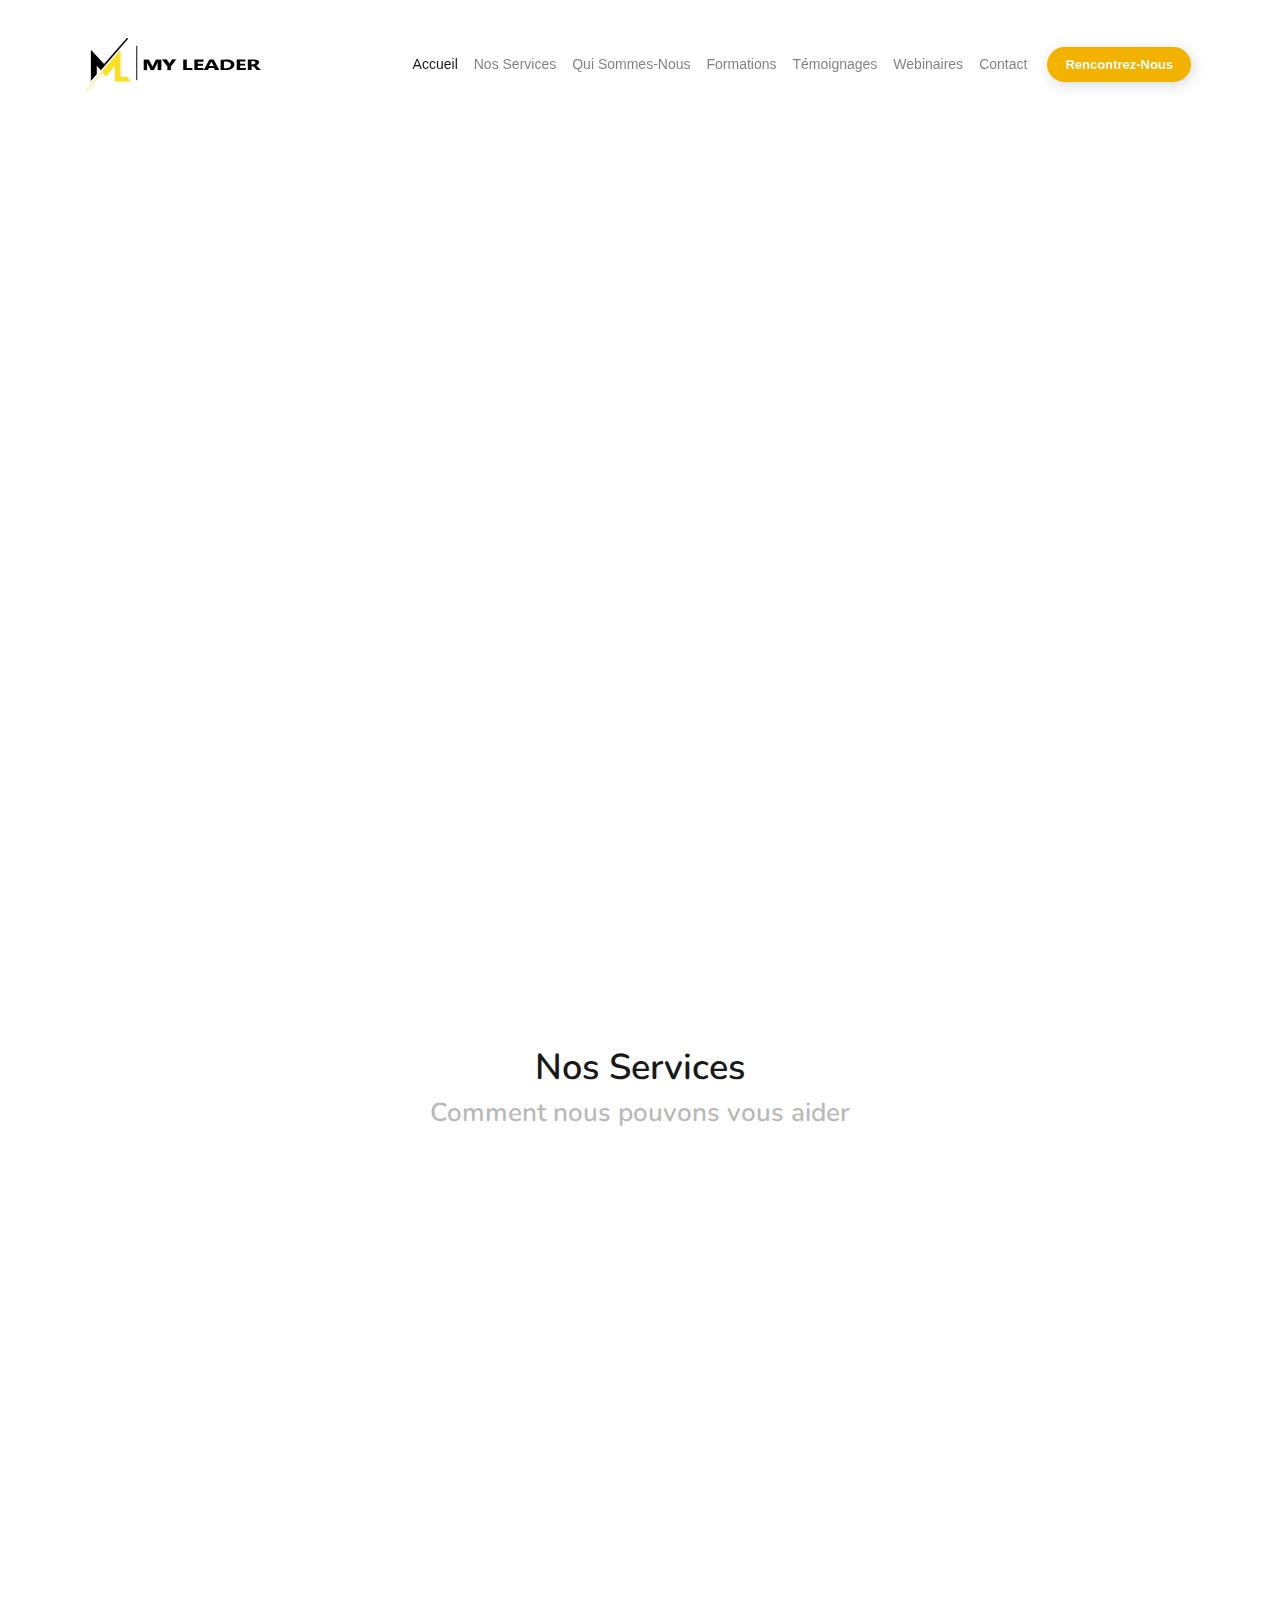
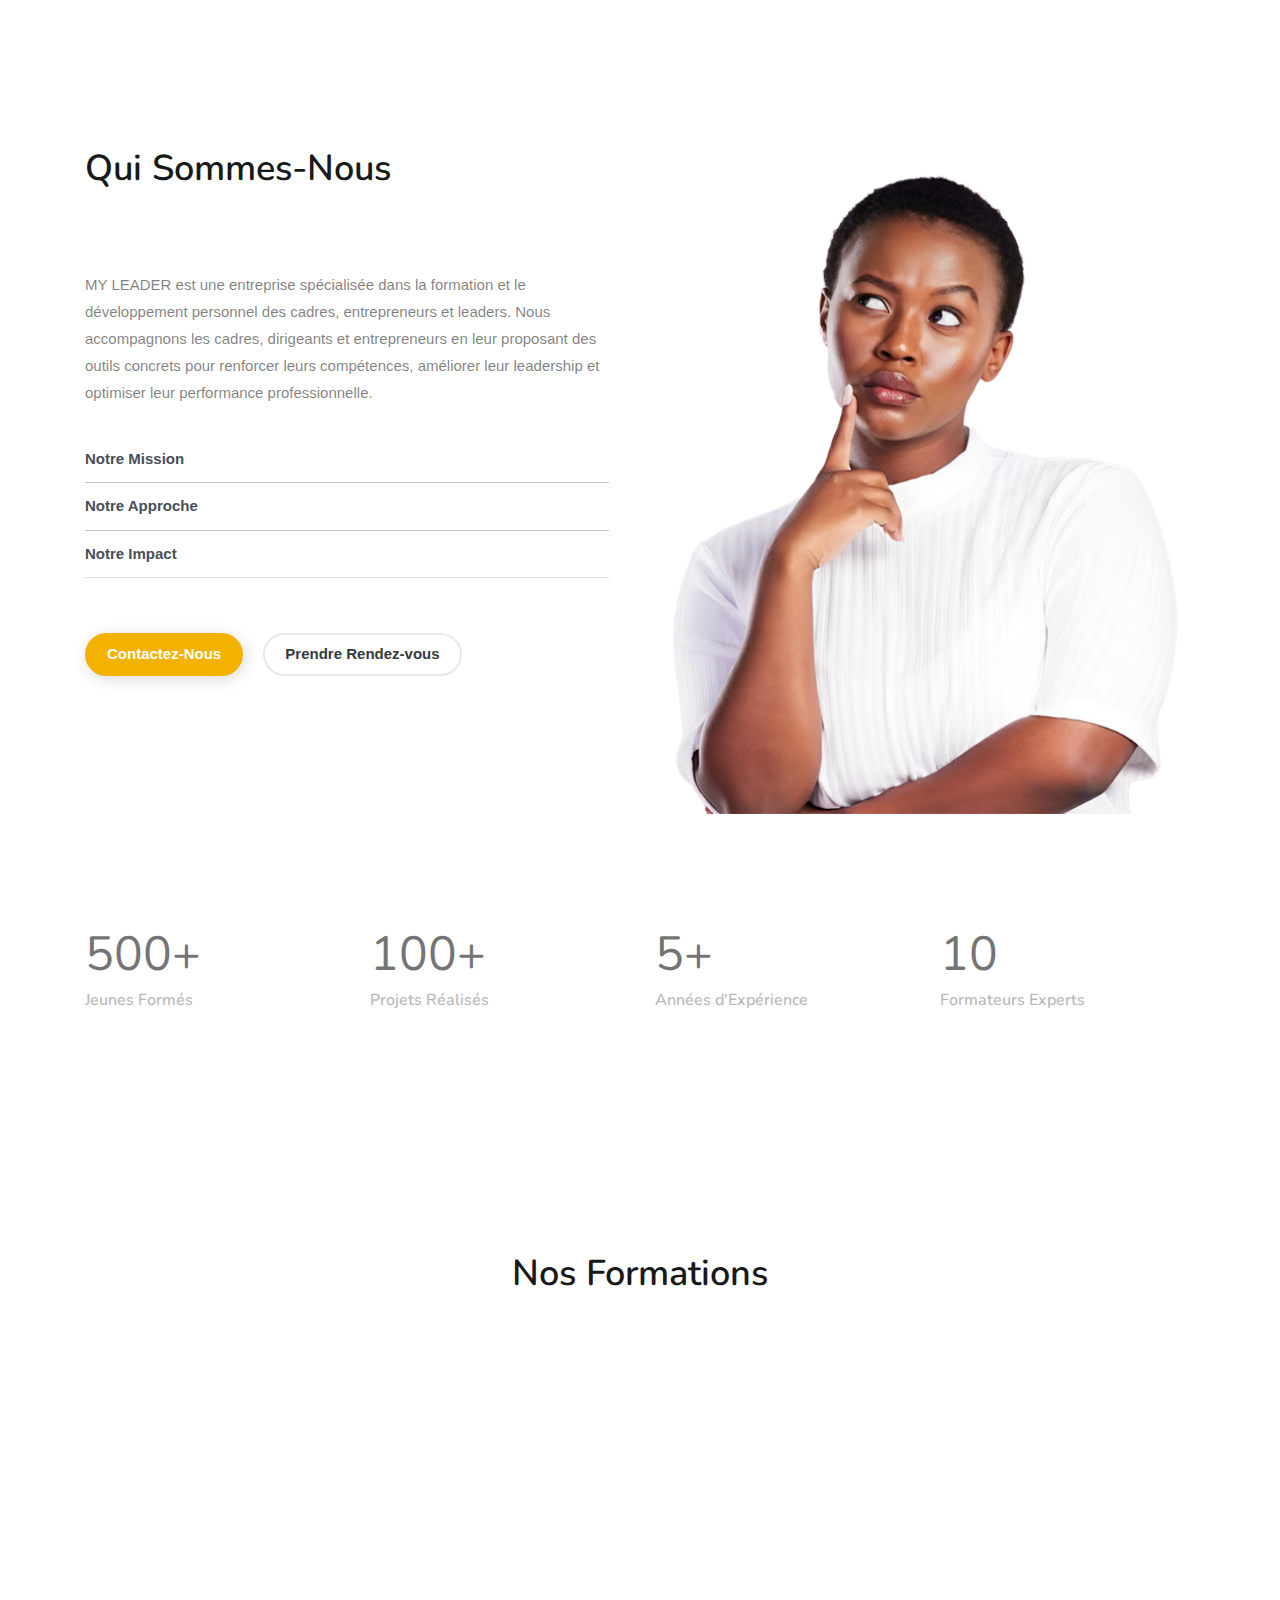
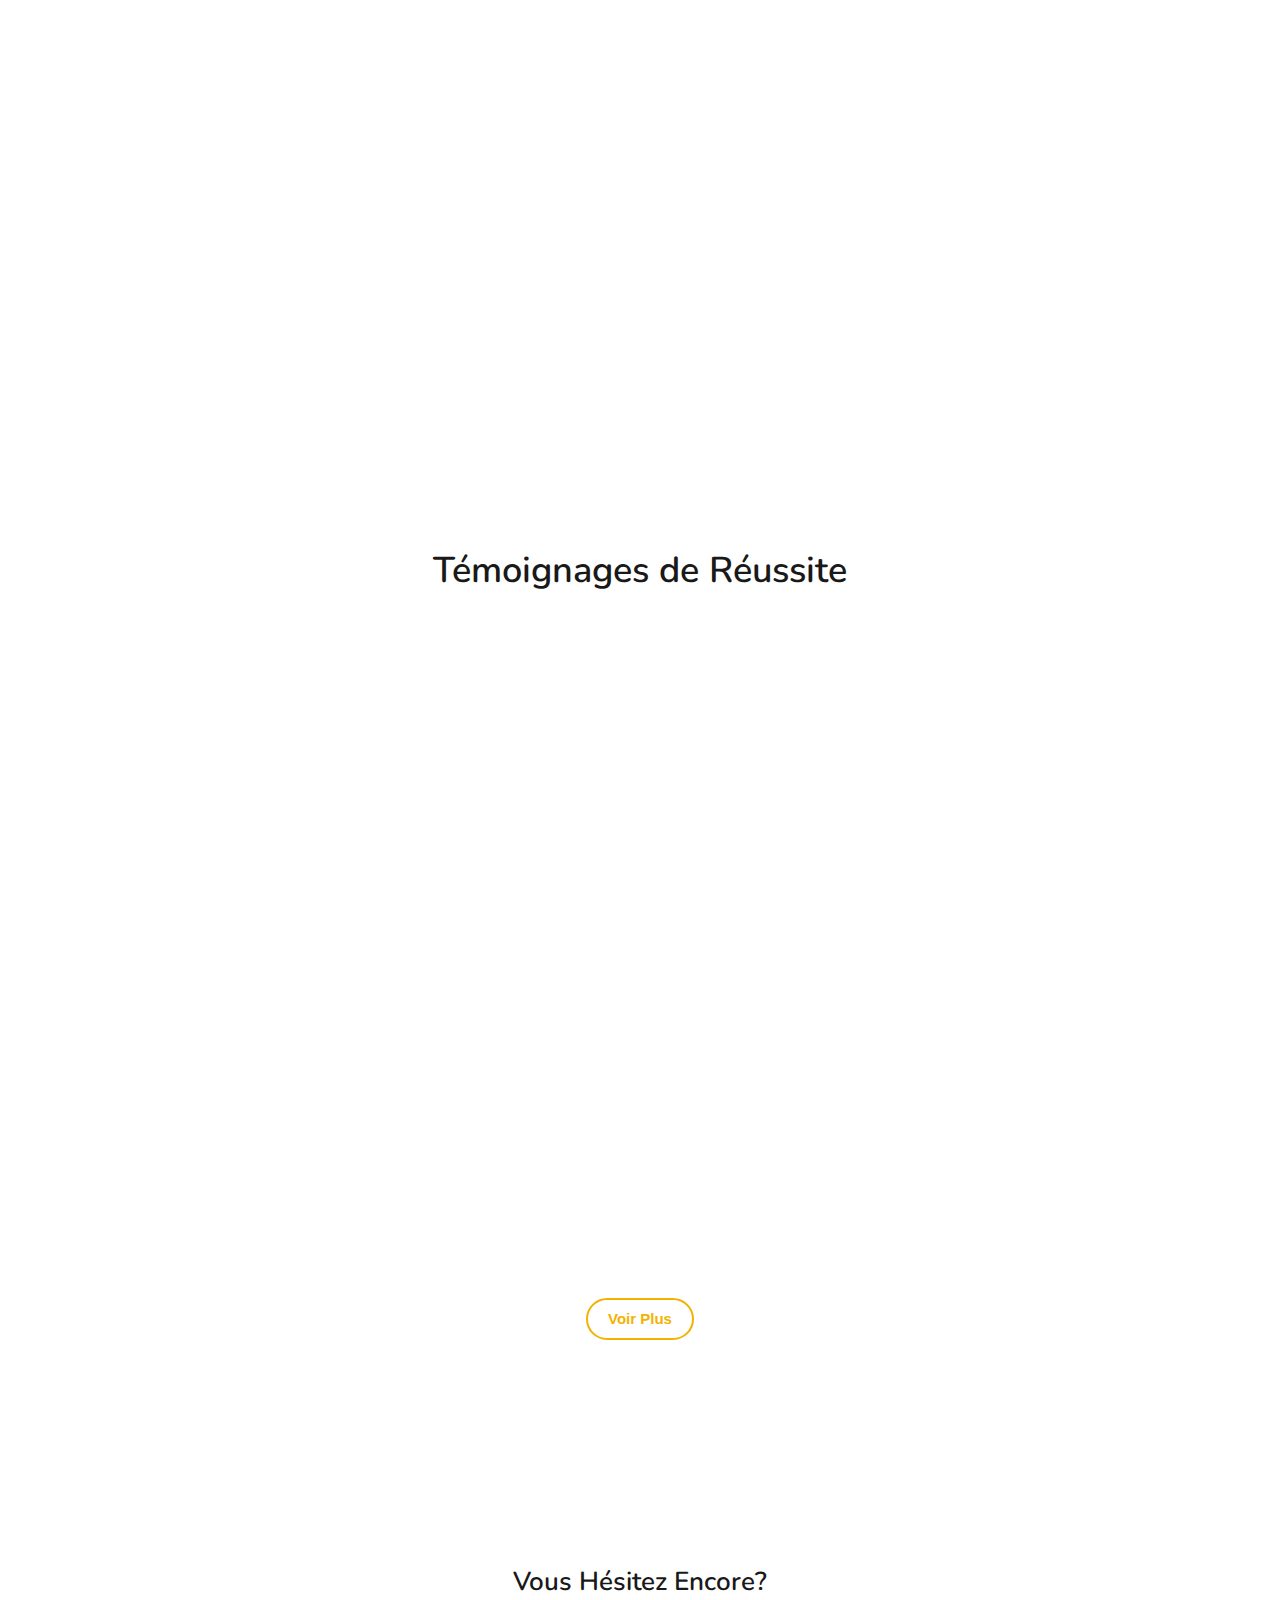
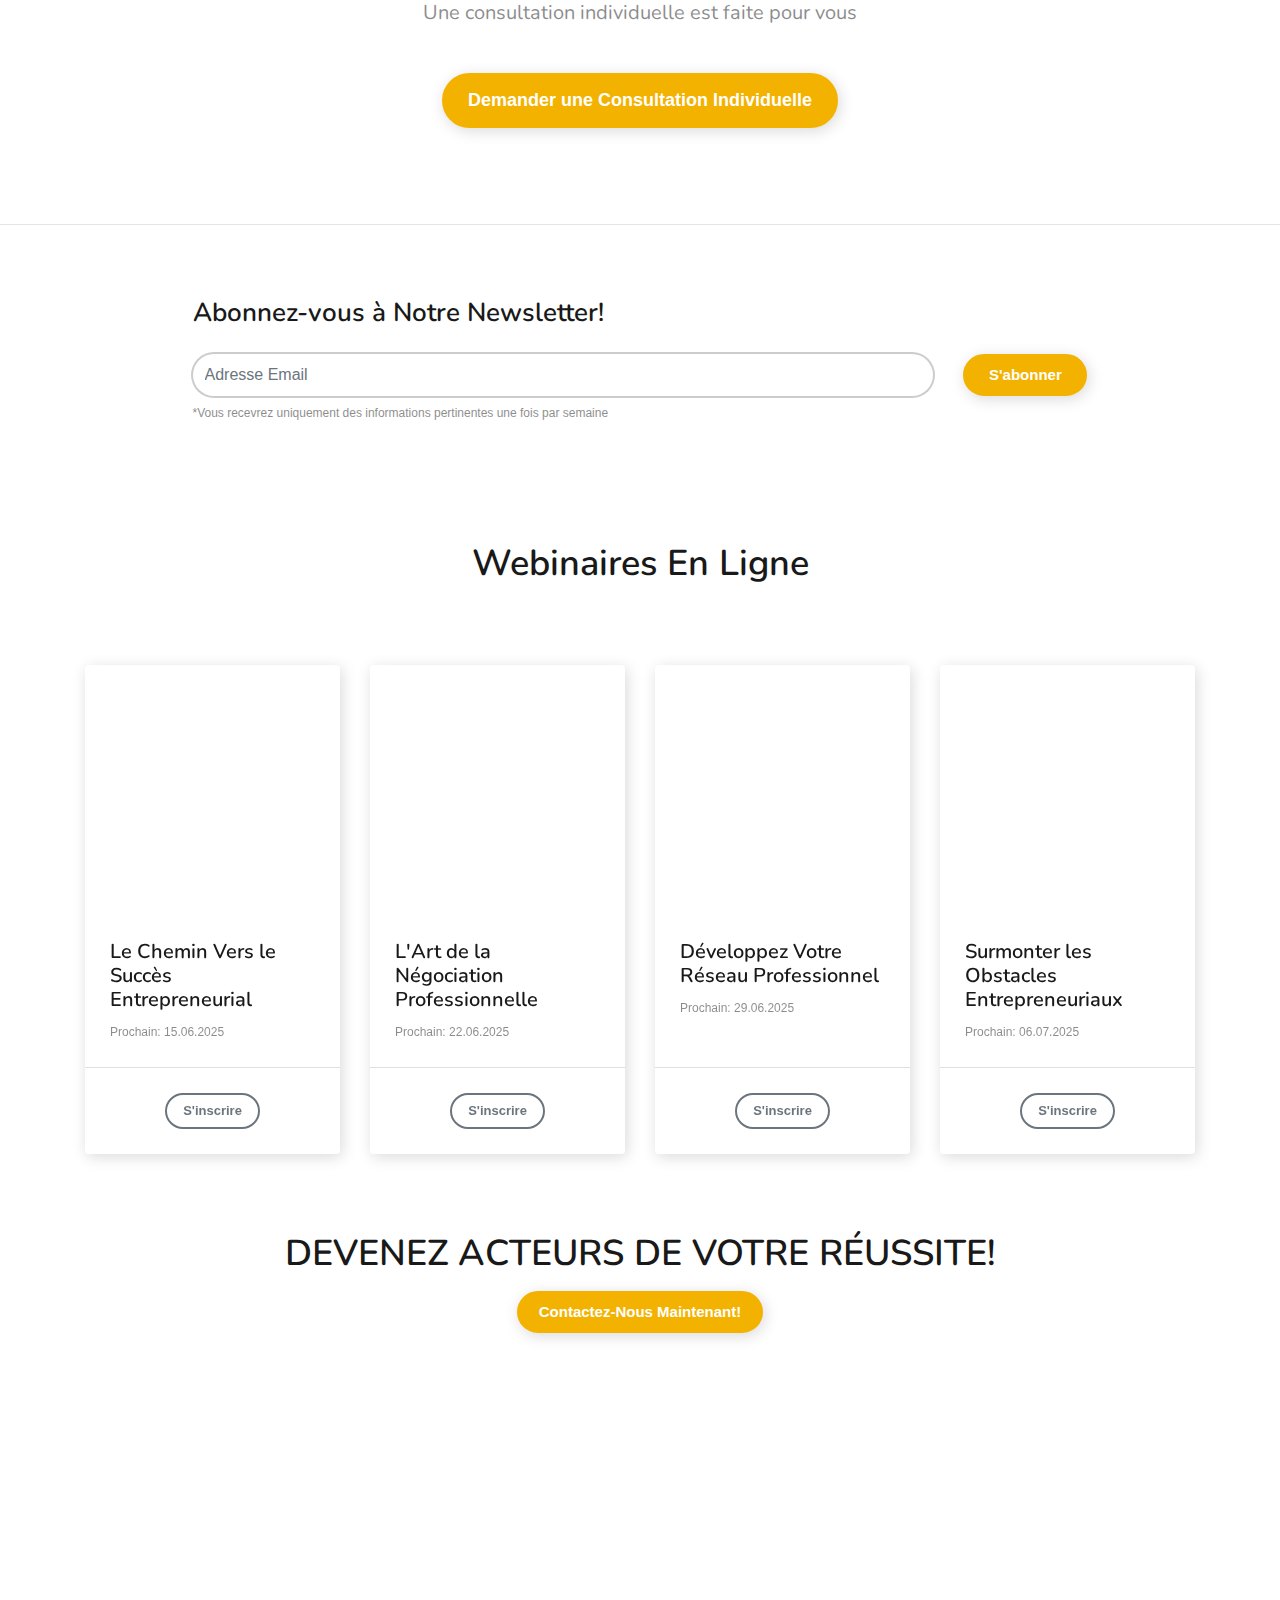
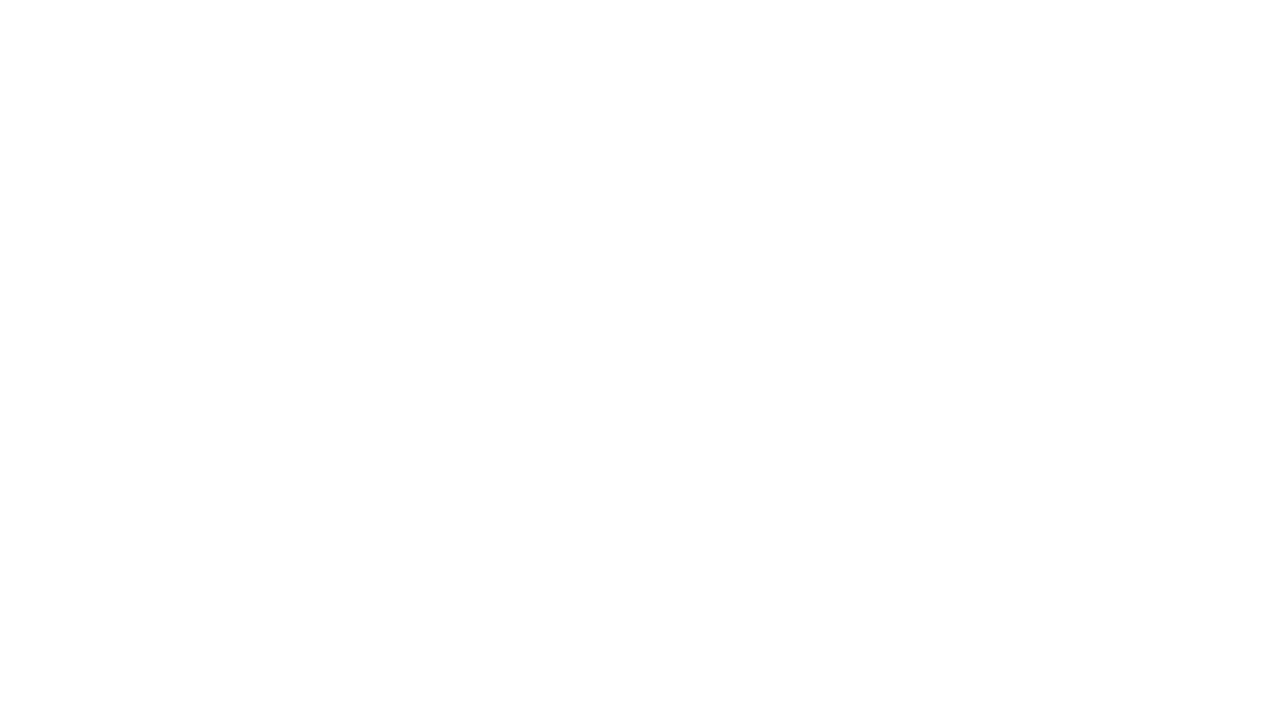
<file: index.html>
<!DOCTYPE html>
<html lang="fr">
<head>
    <meta charset="UTF-8">
    <meta name="viewport" content="width=device-width, initial-scale=1, shrink-to-fit=no">
    <meta name="description" content="MY LEADER - Coaching, Formations et Développement Personnel à Abidjan pour Entrepreneurs et Leaders.">
    <meta name="author" content="MY LEADER">
    <link rel="shortcut icon" href="assets/img/icon.svg" type="image/x-icon">

    <!-- Fonts & Styles -->
    <link rel="preconnect" href="https://fonts.googleapis.com" crossorigin>
    <link href="https://fonts.googleapis.com/css2?family=Nunito:wght@400;600;700&display=swap" rel="stylesheet">
    <link rel="stylesheet" href="assets/bootstrap/css/bootstrap.min.css">
    <link rel="stylesheet" href="assets/font-awesome/css/fontawesome-all.min.css">
    <link rel="stylesheet" href="assets/css/magnific-popup.css">
    <link rel="stylesheet" href="assets/css/owl.carousel.min.css">
    <link rel="stylesheet" href="assets/css/style.css">

    <title>MY LEADER - Formation et Développement Personnel pour Entrepreneurs</title>
</head>
<body data-spy="scroll" data-target=".navbar">
    <div class="ts-page-wrapper" id="page-top">

        <!--*********************************************************************************************************-->
        <!--************ HERO ***************************************************************************************-->
        <!--*********************************************************************************************************-->
        <header id="ts-hero" class="ts-full-screen ts-separate-bg-element">
            <!--NAVIGATION ******************************************************************************************-->
            <nav class="navbar navbar-expand-lg navbar-light fixed-top ts-separate-bg-element" >
                <div class="container">
                    <a class="navbar-brand" href="#page-top">
                        <img src="assets/img/logo.svg" alt="MY LEADER">
                    </a>
                    <!--end navbar-brand-->
                    <button class="navbar-toggler" type="button" data-toggle="collapse" data-target="#navbarNavAltMarkup" aria-controls="navbarNavAltMarkup" aria-expanded="false" aria-label="Toggle navigation">
                        <span class="navbar-toggler-icon"></span>
                    </button>
                    <!--end navbar-toggler-->
                    <div class="collapse navbar-collapse" id="navbarNavAltMarkup">
                        <div class="navbar-nav d-block d-lg-flex ml-auto text-right">
                            <a class="nav-item nav-link active ts-scroll" href="#page-top">Accueil <span class="sr-only">(current)</span></a>
                            <a class="nav-item nav-link ts-scroll" href="#how-can-i-help-you">Nos Services</a>
                            <a class="nav-item nav-link ts-scroll" href="#about-me">Qui Sommes-Nous</a>
                            <a class="nav-item nav-link ts-scroll" href="#latest-courses">Formations</a>
                            <a class="nav-item nav-link ts-scroll" href="#successful-stories">Témoignages</a>
                            <a class="nav-item nav-link ts-scroll" href="#online-webinars">Webinaires</a>
                            <a class="nav-item nav-link ts-scroll mr-2" href="#form-contact">Contact</a>
                            <a class="ts-scroll btn btn-primary btn-sm m-1 px-3 " href="#form-contact">Rencontrez-Nous</a>
                        </div>
                        <!--end navbar-nav-->
                    </div>
                    <!--end collapse-->
                </div>
                <!--end container-->
                <div class="ts-background ts-shadow__md" data-bg-color="#fff"></div>
            </nav>
            <!--end navbar-->

            <!--HERO CONTENT ****************************************************************************************-->
            <div class="container align-self-center align-items-center">
                <div class="row">
                    <div class="col-md-6">
                        <h1 data-animate="ts-fadeInUp">DEVENEZ ACTEURS<br>DE VOTRE RÉUSSITE</h1>
                        <div data-animate="ts-fadeInUp" data-delay=".1s">
                            <p class="w-75 mb-5 ts-opacity__50">Nous vous accompagnons dans votre évolution professionnelle grâce à des outils concrets pour renforcer vos compétences, votre leadership et vos performances.</p>
                        </div>
                        <a href="#how-can-i-help-you" class="btn btn-primary btn-lg ts-scroll mr-4" data-animate="ts-fadeInUp" data-delay=".2s">
                            En Savoir Plus
                            <i class="fa fa-arrow-right small ml-3 ts-opacity__50"></i>
                        </a>
                        <a href="#form-contact" class="btn-link text-dark d-inline-block" data-animate="ts-fadeInUp" data-delay=".1s">
                            <strong>Contactez-Nous</strong>
                        </a>
                    </div>
                    <!--end col-md-7-->
                </div>
                <!--end row-->
            </div>
            <!--end container-->
            <!--END HERO CONTENT ************************************************************************************-->

            <!--HERO BACKGROUND *************************************************************************************-->
            <div class="ts-background" data-bg-color="#faf9f6" data-bg-parallax="scroll" data-bg-parallax-speed="3">
                <div class="ts-background-image ts-parallax-element ts-z-index__1" data-bg-image="assets/img/bg-woman.png" data-animate="ts-fadeInUp"></div>
                <div class="ts-background-image ts-parallax-element position-absolute ts-top__0 ts-left__0 ts-z-index__0" data-bg-image="assets/img/bg-shape-top-left.png" data-animate="ts-fadeInLeft" data-delay=".1s"></div>
                <div class="ts-background-image ts-parallax-element position-absolute ts-top__0 ts-left__0 ts-z-index__-1" data-bg-image="assets/img/bg-shape-bottom-right.png" data-animate="ts-fadeInRight" data-delay=".2s"></div>

            </div>
            <!--END HERO BACKGROUND *********************************************************************************-->

        </header>
        <!--end #hero-->

        <!--*********************************************************************************************************-->
        <!--************ CONTENT ************************************************************************************-->
        <!--*********************************************************************************************************-->
        <main id="ts-content">

            <!--HOW CAN I HELP YOU ***********************************************************************************-->
            <section id="how-can-i-help-you" class="ts-block ts-xs-text-center text-center">
                <div class="container">
                    <div class="ts-title pt-3">
                        <h2>Nos Services</h2>
                        <h3 class="ts-opacity__30">Comment nous pouvons vous aider</h3>
                    </div>
                    <!--end ts-title-->
                    <div class="row">
                        <div class="col-sm-6 col-md-4 col-xl-4">
                            <div class="ts-item" data-animate="ts-fadeInUp">
                                <div class="ts-item-content">
                                    <div class="ts-item-header">
                                        <figure class="icon">
                                            <img src="assets/img/leader 1.png" alt="">
                                        </figure>
                                        <!--end icon-->
                                    </div>
                                    <!--end ts-item-header-->
                                    <div class="ts-item-body">
                                        <h4>Formations en Leadership</h4>
                                        <p class="mb-0">
                                            Techniques de management, gestion des équipes et résolution des conflits pour renforcer vos compétences de leader.
                                        </p>
                                    </div>
                                    <!--end ts-item-body-->
                                </div>
                                <!--end ts-item-content-->
                            </div>
                            <!--end ts-item-->
                        </div>
                        <!--end col-xl-4-->
                        <div class="col-sm-6 col-md-4 col-xl-4">
                            <div class="ts-item" data-animate="ts-fadeInUp" data-delay="0.1s">
                                <div class="ts-item-content">
                                    <div class="ts-item-header">
                                        <figure class="icon">
                                            <img src="assets/img/management 1.png" alt="">
                                        </figure>
                                        <!--end icon-->
                                    </div>
                                    <!--end ts-item-header-->
                                    <div class="ts-item-body">
                                        <h4>Coaching Individuel et Collectif</h4>
                                        <p class="mb-0">
                                            Accompagnement sur mesure pour cadres et dirigeants, sessions de coaching en prise de parole et gestion du stress.
                                        </p>
                                    </div>
                                    <!--end ts-item-body-->
                                </div>
                                <!--end ts-item-content-->
                            </div>
                            <!--end ts-item-->
                        </div>
                        <!--end col-xl-4-->
                        <div class="col-sm-6 offset-sm-4 col-md-4 offset-md-0 col-xl-4">
                            <div class="ts-item" data-animate="ts-fadeInUp" data-delay="0.2s">
                                <div class="ts-item-content">
                                    <div class="ts-item-header">
                                        <figure class="icon">
                                            <img src="assets/img/skills 1.png" alt="">
                                        </figure>
                                        <!--end icon-->
                                    </div>
                                    <!--end ts-item-header-->
                                    <div class="ts-item-body">
                                        <h4>Développement des Soft Skills</h4>
                                        <p class="mb-0">
                                            Confiance en soi, prise de décision, créativité et innovation, gestion du temps et productivité pour optimiser votre potentiel.
                                        </p>
                                    </div>
                                    <!--end ts-item-body-->
                                </div>
                                <!--end ts-item-content-->
                            </div>
                            <!--end ts-item-->
                        </div>
                        <!--end col-xl-4-->
                    </div>
                    <!--end row-->
                </div>
                <!--end container-->
            </section>
            <!--END HOW CAN I HELP YOU ******************************************************************************-->

            <!--ABOUT ME ********************************************************************************************-->
            <section id="about-me" data-bg-color="#faf9f6">
                <div class="container">
                    <div class="row">
                        <div class="col-sm-6">
                            <div class="ts-block pr-3">
                                <div class="ts-title">
                                    <h2>Qui Sommes-Nous</h2>
                                </div>
                                <!--end ts-title-->
                                <p>
                                    MY LEADER est une entreprise spécialisée dans la formation et le développement personnel des cadres, entrepreneurs et leaders. Nous accompagnons les cadres, dirigeants et entrepreneurs en leur proposant des outils concrets pour renforcer leurs compétences, améliorer leur leadership et optimiser leur performance professionnelle.
                                </p>
                                <div class="list-group list-group-flush mb-5">
                                    <a href="#collapseOne" class="list-group-item list-group-item-action border-top-0 pl-0 font-weight-bold bg-transparent" data-toggle="collapse" role="button" aria-expanded="false" aria-controls="collapseOne">Notre Mission</a>
                                    <div class="collapse" id="collapseOne">
                                        <p class="pt-3 small">
                                            Nous nous voyons comme la solution parfaite pour remédier aux nombreux échecs dans le milieu de l'entrepreneuriat et comme un apporteur de solution pour le bien-être de tous ces jeunes qui se lancent dans ce monde tant vicieux de l'entrepreneuriat.
                                        </p>
                                    </div>
                                    <a href="#collapseTwo" class="list-group-item list-group-item-action pl-0 font-weight-bold bg-transparent" data-toggle="collapse" role="button" aria-expanded="false" aria-controls="collapseTwo">Notre Approche</a>
                                    <div class="collapse" id="collapseTwo">
                                        <p class="pt-3 small">
                                            Nous vous apportons une approche humaine et authentique, des résultats concrets et mesurables, une équipe passionnée et disponible, et des outils innovants adaptés à vos besoins.
                                        </p>
                                    </div>
                                    <a href="#collapseThree" class="list-group-item list-group-item-action pl-0 font-weight-bold bg-transparent" data-toggle="collapse" role="button" aria-expanded="false" aria-controls="collapseThree">Notre Impact</a>
                                    <div class="collapse" id="collapseThree">
                                        <p class="pt-3 small">
                                            Plus de 500 jeunes transformés, des dizaines de projets nés d'une idée, d'un déclic, d'une envie de faire mieux. Nous créons un environnement où des voix timides deviennent puissantes, où des rêves prennent forme.
                                        </p>
                                    </div>
                                </div>
                                <div class="text-center text-sm-left">
                                    <a href="#form-contact" class="btn btn-primary mr-3 my-2">Contactez-Nous</a>
                                    <a href="#form-contact" class="btn btn-outline-dark ts-btn-border-muted my-2">Prendre Rendez-vous</a>
                                </div>
                            </div>
                        </div>
                        <!--end col-md-6-->
                        <div class="col-sm-6">
                            <div class="d-flex h-100 align-items-end">
                                <img src="assets/img/img-woman-pointing.png" alt="" class="w-100">
                            </div>
                        </div>
                    </div>
                    <!--end row-->
                </div>
                <!--end container-->

            </section>
            <!--END ABOUT Me ****************************************************************************************-->

            <!--NUMBERS *********************************************************************************************-->
            <section id="numbers" class="ts-block ts-separate-bg-element py-5 ts-xs-text-center" data-bg-image="assets/img/bg-field.jpg" data-bg-image-opacity=".1" data-bg-color="#eeeeee" data-bg-parallax="scroll" data-bg-parallax-speed="3">
                <div class="container">
                    <div class="ts-promo-numbers py-5">
                        <div class="row">
                            <div class="col-sm-6 col-md-3">
                                <div class="ts-promo-number">
                                    <h2 class="ts-opacity__60">500+</h2>
                                    <h5 class="mb-0 ts-opacity__30">Jeunes Formés</h5>
                                </div>
                                <!--end ts-promo-number-->
                            </div>
                            <!--end col-sm-3-->
                            <div class="col-sm-6 col-md-3">
                                <div class="ts-promo-number">
                                    <h2 class="ts-opacity__60">100+</h2>
                                    <h5 class="mb-0 ts-opacity__30">Projets Réalisés</h5>
                                </div>
                                <!--end ts-promo-number-->
                            </div>
                            <!--end col-sm-3-->
                            <div class="col-sm-6 col-md-3">
                                <div class="ts-promo-number">
                                    <h2 class="ts-opacity__60">5+</h2>
                                    <h5 class="mb-0 ts-opacity__30">Années d'Expérience</h5>
                                </div>
                                <!--end ts-promo-number-->
                            </div>
                            <!--end col-sm-3-->
                            <div class="col-sm-6 col-md-3">
                                <div class="ts-promo-number">
                                    <h2 class="ts-opacity__60">10</h2>
                                    <h5 class="mb-0 ts-opacity__30">Formateurs Experts</h5>
                                </div>
                                <!--end ts-promo-number-->
                            </div>
                            <!--end col-sm-3-->
                        </div>
                        <!--end row-->
                    </div>
                    <!--end ts-promo-numbers-->
                </div>
                <!--end container-->
            </section>
            <!--END NUMBERS *****************************************************************************************-->

            <!--LATEST COURSES **************************************************************************************-->
            <section id="latest-courses" class="ts-block pb-0" data-bg-color="#faf9f6">
                <div class="container">
                    <div class="ts-title text-center">
                        <h2>Nos Formations</h2>
                    </div>
                    <!--end ts-title-->
                    <div class="row">
                        <div class="col-md-4">
                            <div class="card ts-border-radius__lg" data-animate="ts-fadeInUp">
                                <div class="card-img ts-height__300px" data-bg-image="assets/img/img-girl-field.jpg"></div>
                                <div class="card-body">
                                    <strong class="ts-opacity__50">Formation Leadership</strong>
                                    <h4 class="mt-3">Développez Votre Potentiel de Leader</h4>
                                    <p>Techniques de management, gestion des équipes et résolution des conflits pour renforcer vos compétences de leader.</p>
                                    <a href="#" class="btn btn-primary btn-sm" data-toggle="modal" data-target="#modalCourse">S'inscrire</a>
                                    <!--end ts-story-->
                                </div>
                            </div>
                        </div>
                        <!--end col-md-4-->
                        <div class="col-md-4">
                            <div class="card ts-border-radius__lg" data-animate="ts-fadeInUp" data-delay=".1s">
                                <div class="card-img ts-height__300px" data-bg-image="assets/img/img-girl-smiling.jpg"></div>
                                <div class="card-body">
                                    <strong class="ts-opacity__50">Soft Skills</strong>
                                    <h4 class="mt-3">Maîtrisez l'Art de la Communication</h4>
                                    <p>Confiance en soi, prise de parole en public, techniques de persuasion et gestion des émotions.</p>
                                    <a href="#" class="btn btn-primary btn-sm" data-toggle="modal" data-target="#modalCourse">S'inscrire</a>
                                    <!--end ts-story-->
                                </div>
                            </div>
                        </div>
                        <!--end col-md-4-->
                        <div class="col-md-4">
                            <div class="card ts-border-radius__lg" data-animate="ts-fadeInUp" data-delay=".2s">
                                <div class="card-img ts-height__300px" data-bg-image="assets/img/img-family.jpg"></div>
                                <div class="card-body">
                                    <strong class="ts-opacity__50">Entrepreneuriat</strong>
                                    <h4 class="mt-3">Lancez Votre Entreprise avec Succès</h4>
                                    <p>Stratégie d'entreprise, gestion financière, levée de fonds et développement de réseau et marketing.</p>
                                    <a href="#" class="btn btn-primary btn-sm" data-toggle="modal" data-target="#modalCourse">S'inscrire</a>
                                    <!--end ts-story-->
                                </div>
                            </div>
                        </div>
                        <!--end col-md-4-->
                    </div>
                    <!--end row-->
                </div>
                <!--end container-->
            </section>
            <!--END LATEST COURSES**** ******************************************************************************-->


            <!--SUCCESSFUL STORIES **********************************************************************************-->
            <div id="successful-stories" class="ts-block" data-bg-color="#faf9f6">
                <div class="container">
                    <div class="ts-title text-center">
                        <h2>Témoignages de Réussite</h2>
                    </div>
                    <div class="card-columns ts-column-count-sm-2 ts-column-count-md-2 ts-column-count-lg-3 ts-column-count-xl-4">
                        <div class="card" data-animate="ts-fadeInUp">
                            <div class="card-body">
                                <div class="d-flex align-items-center">
                                    <figure class="ts-circle__xs ts-shadow__sm mr-3" data-bg-image="assets/img/person-sm-01.jpg"></figure>
                                    <h5>Fatou, 23 ans</h5>
                                </div>
                                <p class="mb-0">
                                    "Avant MY LEADER, je doutais de moi. Aujourd'hui, je mène des projets qui changent des vies."
                                </p>
                            </div>
                            <!--end card-body-->
                        </div>
                        <!--end card-->
                        <div class="card" data-animate="ts-fadeInUp" data-delay=".2s">
                            <div class="card-body">
                                <div class="d-flex align-items-center">
                                    <figure class="ts-circle__xs ts-shadow__sm mr-3" data-bg-image="assets/img/person-sm-02.jpg"></figure>
                                    <h5>David, 21 ans</h5>
                                </div>
                                <p class="mb-0">
                                    "J'ai appris à prendre la parole, à inspirer, à agir. MY LEADER m'a éveillé."
                                </p>
                            </div>
                            <!--end card-body-->
                        </div>
                        <!--end card-->
                        <div class="card" data-animate="ts-fadeInUp" data-delay=".3s">
                            <div class="card-body">
                                <div class="d-flex align-items-center">
                                    <figure class="ts-circle__xs ts-shadow__sm mr-3" data-bg-image="assets/img/person-sm-03.jpg"></figure>
                                    <h5>Aminata, 25 ans</h5>
                                </div>
                                <p class="mb-0">
                                    "Grâce à MY LEADER, j'ai pu lancer ma startup et obtenir mon premier financement. Une expérience transformatrice."
                                </p>
                            </div>
                            <!--end card-body-->
                        </div>
                        <!--end card-->
                        <div class="card" data-animate="ts-fadeInUp" data-delay=".4s">
                            <div class="card-body">
                                <div class="d-flex align-items-center">
                                    <figure class="ts-circle__xs ts-shadow__sm mr-3" data-bg-image="assets/img/person-sm-04.jpg"></figure>
                                    <h5>Kofi, 28 ans</h5>
                                </div>
                                <p class="mb-0">
                                    "Les techniques de management apprises chez MY LEADER m'ont permis de constituer et diriger une équipe performante pour mon entreprise."
                                </p>
                            </div>
                            <!--end card-body-->
                        </div>
                        <!--end card-->

                        <div class="card" data-animate="ts-fadeInUp" data-delay=".5s">
                            <div class="card-body">
                                <div class="d-flex align-items-center">
                                    <figure class="ts-circle__xs ts-shadow__sm mr-3" data-bg-image="assets/img/person-sm-05.jpg"></figure>
                                    <h5>Awa, 24 ans</h5>
                                </div>
                                <p class="mb-0">
                                    "J'étais timide et réservée. Aujourd'hui, je suis conférencière et coach grâce aux formations de MY LEADER."
                                </p>
                            </div>
                            <!--end card-body-->
                        </div>
                        <!--end card-->
                        <div class="card" data-animate="ts-fadeInUp" data-delay=".6s">
                            <div class="card-body">
                                <div class="d-flex align-items-center">
                                    <figure class="ts-circle__xs ts-shadow__sm mr-3" data-bg-image="assets/img/person-sm-06.jpg"></figure>
                                    <h5>Ibrahim, 26 ans</h5>
                                </div>
                                <p class="mb-0">
                                    "MY LEADER m'a donné les outils pour transformer mon idée en business plan solide. Aujourd'hui, mon entreprise emploie 10 personnes et continue de croître."
                                </p>
                            </div>
                            <!--end card-body-->
                        </div>
                        <!--end card-->
                        <div class="card" data-animate="ts-fadeInUp" data-delay=".7s">
                            <div class="card-body">
                                <div class="d-flex align-items-center">
                                    <figure class="ts-circle__xs ts-shadow__sm mr-3" data-bg-image="assets/img/person-sm-07.jpg"></figure>
                                    <h5>Marie, 22 ans</h5>
                                </div>
                                <p class="mb-0">
                                    "Les formations en soft skills m'ont permis de décrocher le poste dont je rêvais. La confiance en soi que j'ai acquise est inestimable."
                                </p>
                            </div>
                            <!--end card-body-->
                        </div>
                        <!--end card-->
                        <div class="card" data-animate="ts-fadeInUp" data-delay=".8s">
                            <div class="card-body">
                                <div class="d-flex align-items-center">
                                    <figure class="ts-circle__xs ts-shadow__sm mr-3" data-bg-image="assets/img/person-sm-08.jpg"></figure>
                                    <h5>Ousmane, 27 ans</h5>
                                </div>
                                <p class="mb-0">
                                    "Chaque parcours est unique, mais tous partagent un même point de départ : une volonté de grandir. MY LEADER n'est pas juste un programme, c'est une révélation."
                                </p>
                            </div>
                            <!--end card-body-->
                        </div>
                        <!--end card-->
                    </div>
                    <!--end card-columns-->
                    <div class="text-center mt-5">
                        <a href="#" class="btn btn-outline-primary">Voir Plus</a>
                    </div>
                </div>
                <!--end container-->
            </div>
            <!--END SUCCESSFUL STORIES ******************************************************************************-->

            <section class="text-center my-5 py-5">
                <div content="ts-title mb-5">
                    <h3 class="mb-1">Vous Hésitez Encore?</h3>
                    <h4 class="font-weight-normal ts-opacity__50 mb-5">Une consultation individuelle est faite pour vous</h4>
                </div>
                <a href="#form-contact" class="btn btn-primary btn-lg">Demander une Consultation Individuelle</a>
            </section>

            <hr>

            <!--SUBSCRIBE *******************************************************************************************-->
            <section id="subscribe" class="ts-block ts-separate-bg-element ts-background-repeat py-5" data-bg-image="assets/img/pattern-topo.png" data-bg-image-opacity=".05" data-bg-color="#faf9f6">
                <div class="container py-2">
                    <div class="offset-lg-1 col-lg-10">
                        <h3>Abonnez-vous à Notre Newsletter!</h3>
                        <form class="ts-form ts-form-email" data-php-path="assets/php/email.html">
                            <div class="row">
                                <div class="col-md-10">
                                    <div class="form-group mb-0">
                                        <input type="email" class="form-control ts-border-radius__pill" id="email-subscribe" aria-describedby="subscribe" name="email" placeholder="Adresse Email" required>
                                        <small class="form-text mt-2 ts-opacity__50">*Vous recevrez uniquement des informations pertinentes une fois par semaine</small>
                                    </div>
                                    <!--end form-group-->
                                </div>
                                <!--end col-md-10-->
                                <div class="col-md-2">
                                    <button type="submit" class="btn btn-primary w-100">S'abonner</button>
                                </div>
                                <!--end col-md-2-->
                            </div>
                            <!--end row-->
                        </form>
                        <!--end ts-form-->
                    </div>
                </div>
                <!--end container-->
            </section>
            <!--END SUBSCRIBE ***************************************************************************************-->

            <!--ONLINE WEBINARS **************************************************************************************-->
            <section id="online-webinars" class="ts-block pt-5 pb-0">
                <div class="container pt-3">
                    <div class="ts-title text-center">
                        <h2>Webinaires En Ligne</h2>
                    </div>
                    <!--end ts-title-->
                    <div class="row ts-cards-same-height">
                        <div class="col-sm-6 col-lg-3">
                            <div class="card">
                                <div class="ts-card__image ts-img-into-bg">
                                    <img class="card-img-top" src="assets/img/img-success.jpg" alt="Card image cap">
                                </div>
                                <!--end ts-card__image-->
                                <div class="card-body">
                                    <h4 class="mb-2">Le Chemin Vers le Succès Entrepreneurial</h4>
                                    <small class="ts-opacity__50">Prochain: 15.06.2025</small>
                                </div>
                                <!--end card-body-->
                                <div class="card-footer bg-white text-center">
                                    <a href="#" class="btn btn-sm btn-outline-secondary" data-toggle="modal" data-target="#modalCourse">S'inscrire</a>
                                </div>
                                <!--end card-footer-->
                            </div>
                            <!--end card-->
                        </div>
                        <!--end col-md-3-->
                        <div class="col-sm-6 col-lg-3">
                            <div class="card">
                                <div class="ts-card__image ts-img-into-bg">
                                    <img class="card-img-top" src="assets/img/img-boss.jpg" alt="Card image cap">
                                </div>
                                <!--end ts-card__image-->
                                <div class="card-body">
                                    <h4 class="mb-2">L'Art de la Négociation Professionnelle</h4>
                                    <small class="ts-opacity__50">Prochain: 22.06.2025</small>
                                </div>
                                <!--end card-body-->
                                <div class="card-footer bg-white text-center">
                                    <a href="#" class="btn btn-sm btn-outline-secondary" data-toggle="modal" data-target="#modalCourse">S'inscrire</a>
                                </div>
                                <!--end card-footer-->
                            </div>
                            <!--end card-->
                        </div>
                        <!--end col-md-3-->
                        <div class="col-sm-6 col-lg-3">
                            <div class="card">
                                <div class="ts-card__image ts-img-into-bg">
                                    <img class="card-img-top" src="assets/img/img-meeting.jpg" alt="Card image cap">
                                </div>
                                <!--end ts-card__image-->
                                <div class="card-body">
                                    <h4 class="mb-2">Développez Votre Réseau Professionnel</h4>
                                    <small class="ts-opacity__50">Prochain: 29.06.2025</small>
                                </div>
                                <!--end card-body-->
                                <div class="card-footer bg-white text-center">
                                    <a href="#" class="btn btn-sm btn-outline-secondary" data-toggle="modal" data-target="#modalCourse">S'inscrire</a>
                                </div>
                                <!--end card-footer-->
                            </div>
                            <!--end card-->
                        </div>
                        <!--end col-md-3-->
                        <div class="col-sm-6 col-lg-3">
                            <div class="card">
                                <div class="ts-card__image ts-img-into-bg">
                                    <img class="card-img-top" src="assets/img/img-stucked.jpg" alt="Card image cap">
                                </div>
                                <!--end ts-card__image-->
                                <div class="card-body">
                                    <h4 class="mb-2">Surmonter les Obstacles Entrepreneuriaux</h4>
                                    <small class="ts-opacity__50">Prochain: 06.07.2025</small>
                                </div>
                                <!--end card-body-->
                                <div class="card-footer bg-white text-center">
                                    <a href="#" class="btn btn-sm btn-outline-secondary" data-toggle="modal" data-target="#modalCourse">S'inscrire</a>
                                </div>
                                <!--end card-footer-->
                            </div>
                            <!--end card-->
                        </div>
                        <!--end col-md-3-->

                    </div>
                    <!--end row-->
                </div>
                <!--end container-->
            </section>
            <!--END OUR TEAM ****************************************************************************************-->


            <!--BUY NOW *********************************************************************************************-->
            <section id="buy-now" class="ts-block text-center py-5">
                <div class="container">
                    <div class="ts-title mb-3">
                        <h2 class="mb-0">DEVENEZ ACTEURS DE VOTRE RÉUSSITE!</h2>
                    </div>
                    <!--end ts-title-->
                    <a href="#form-contact" class="btn btn-primary">Contactez-Nous Maintenant!</a>
                </div>
                <div class="ts-background">
                    <div class="ts-background-image ts-opacity__10" data-bg-image="assets/img/bg-clouds-short.jpg" ></div>
                </div>
            </section>
            <!--END BUY NOW *****************************************************************************************-->

        </main>
        <!--end #content-->

        <!--*********************************************************************************************************-->
        <!--************ FOOTER *************************************************************************************-->
        <!--*********************************************************************************************************-->
        <footer id="ts-footer">

            <div class="map ts-height__400px" id="map"></div>

            <section id="contact" class="ts-separate-bg-element" data-bg-image="assets/img/bg-clouds-short.jpg" data-bg-image-opacity=".2" data-bg-color="#e58450">
                <div class="container">
                    <div class="ts-box mb-0 p-5 ts-mt__n-10" data-animate="ts-fadeInUp">
                        <div class="row">
                            <div class="col-md-4">
                                <h3>Contactez-Nous</h3>
                                <address>
                                    <figure>
                                        Siège Social MY LEADER
                                        Abidjan, Côte d'Ivoire
                                    </figure>
                                    <br>
                                    <figure>
                                        <div class="font-weight-bold">Email:</div>
                                        <a href="#">myleader01@gmail.com</a>
                                    </figure>
                                    <figure>
                                        <div class="font-weight-bold">Téléphone:</div>
                                        +225 XX XX XX XX
                                    </figure>
                                    <div class="font-weight-bold">Réseaux Sociaux:</div>
                                    Instagram: myleader.ci<br>
                                    Facebook: MyLeader.off
                                </address>
                                <!--end address-->
                            </div>
                            <!--end col-md-4-->
                            <div class="col-md-8">
                                <h3>Formulaire de Contact</h3>
                                <form id="form-contact" method="post" class="clearfix ts-form ts-form-email ts-inputs__transparent" data-php-path="assets/php/email.html">
                                    <div class="row">
                                        <div class="col-md-6 col-sm-6">
                                            <div class="form-group">
                                                <label for="form-contact-name">Votre Nom *</label>
                                                <input type="text" class="form-control" id="form-contact-name" name="name" placeholder="Votre Nom" required>
                                            </div>
                                            <!--end form-group -->
                                        </div>
                                        <!--end col-md-6 col-sm-6 -->
                                        <div class="col-md-6 col-sm-6">
                                            <div class="form-group">
                                                <label for="form-contact-email">Votre Email *</label>
                                                <input type="email" class="form-control" id="form-contact-email" name="email" placeholder="Votre Email" required>
                                            </div>
                                            <!--end form-group -->
                                        </div>
                                        <!--end col-md-6 col-sm-6 -->
                                    </div>
                                    <!--end row -->
                                    <div class="row">
                                        <div class="col-md-12">
                                            <div class="form-group">
                                                <label for="form-contact-message">Votre Message *</label>
                                                <textarea class="form-control" id="form-contact-message" rows="5" name="message" placeholder="Votre Message" required></textarea>
                                            </div>
                                            <!--end form-group -->
                                        </div>
                                        <!--end col-md-12 -->
                                    </div>
                                    <!--end row -->
                                    <div class="form-group clearfix">
                                        <button type="submit" class="btn btn-primary float-right" id="form-contact-submit">Envoyer un Message</button>
                                    </div>
                                    <!--end form-group -->
                                    <div class="form-contact-status"></div>
                                </form>
                                <!--end form-contact -->
                            </div>
                        </div>
                        <!--end row-->
                    </div>
                    <!--end ts-box-->
                    <div class="text-center text-white py-4">
                        <small>© 2025 MY LEADER, Tous Droits Réservés</small>
                    </div>
                </div>
                <!--end container-->
            </section>

        </footer>
        <!--end #footer-->

    </div>
    <!--end page-->

    <!-- Modal -->
    <div class="modal fade" id="modalCourse" tabindex="-1" role="dialog" aria-labelledby="modalCourse" aria-hidden="true">
        <div class="modal-dialog modal-dialog-centered modal-lg" role="document">
            <div class="modal-content border-0 ts-shadow__lg">
                <div class="modal-header position-relative flex-column border-0 text-white p-5 ts-z-index__1">
                    <h4 class="pb-5">Rejoignez la Formation</h4>
                    <h2>Développez Votre Potentiel de Leader</h2>
                    <h5 class="mb-0">Prochaine session: 15.06.2025</h5>
                    <button type="button" class="close position-absolute ts-top__0 ts-right__0 m-2" data-dismiss="modal" aria-label="Close">
                        <span aria-hidden="true" class="text-white">&times;</span>
                    </button>
                    <div class="ts-background" data-bg-color="#000">
                        <div class="ts-background-image ts-opacity__40" data-bg-image="assets/img/img-girl-field.jpg"></div>
                    </div>
                </div>
                <div class="modal-body pb-2 pt-5 px-5">
                    <h5>À Propos de la Formation</h5>
                    <p>
                        Cette formation intensive vous permettra de développer vos compétences en leadership et management. 
                        Vous apprendrez les techniques essentielles pour diriger efficacement une équipe, gérer les conflits, 
                        et optimiser la performance de votre organisation. Nos formateurs experts vous accompagneront dans 
                        un parcours personnalisé pour révéler le leader qui sommeille en vous.
                    </p>
                </div>
                <div class="modal-footer border-0 px-5 pb-5 pt-0 justify-content-between w-100">
                    <span class="h5">50 000 FCFA</span>
                    <button type="button" class="btn btn-primary">S'inscrire à la Formation</button>
                </div>
            </div>
        </div>
    </div>
  <!-- Scripts JS avec defer (sauf jQuery) -->
    <script src="assets/js/jquery-3.3.1.min.js"></script>
    <script src="assets/js/custom.hero.js" defer></script>
    <script src="assets/js/popper.min.js" defer></script>
    <script src="assets/bootstrap/js/bootstrap.min.js" defer></script>
    <script src="assets/js/imagesloaded.pkgd.min.js" defer></script>
    <script src="https://maps.google.com/maps/api/js?key=AIzaSyBEDfNcQRmKQEyulDN8nGWjLYPm8s4YB58" defer></script>
    <script src="assets/js/isInViewport.jquery.js" defer></script>
    <script src="assets/js/jquery.magnific-popup.min.js" defer></script>
    <script src="assets/js/owl.carousel.min.js" defer></script>
    <script src="assets/js/scrolla.jquery.min.js" defer></script>
    <script src="assets/js/jquery.validate.min.js" defer></script>
    <script src="assets/js/jquery-validate.bootstrap-tooltip.min.js" defer></script>
    <script src="assets/js/custom.js" defer></script>
</body>
</html>
</file>
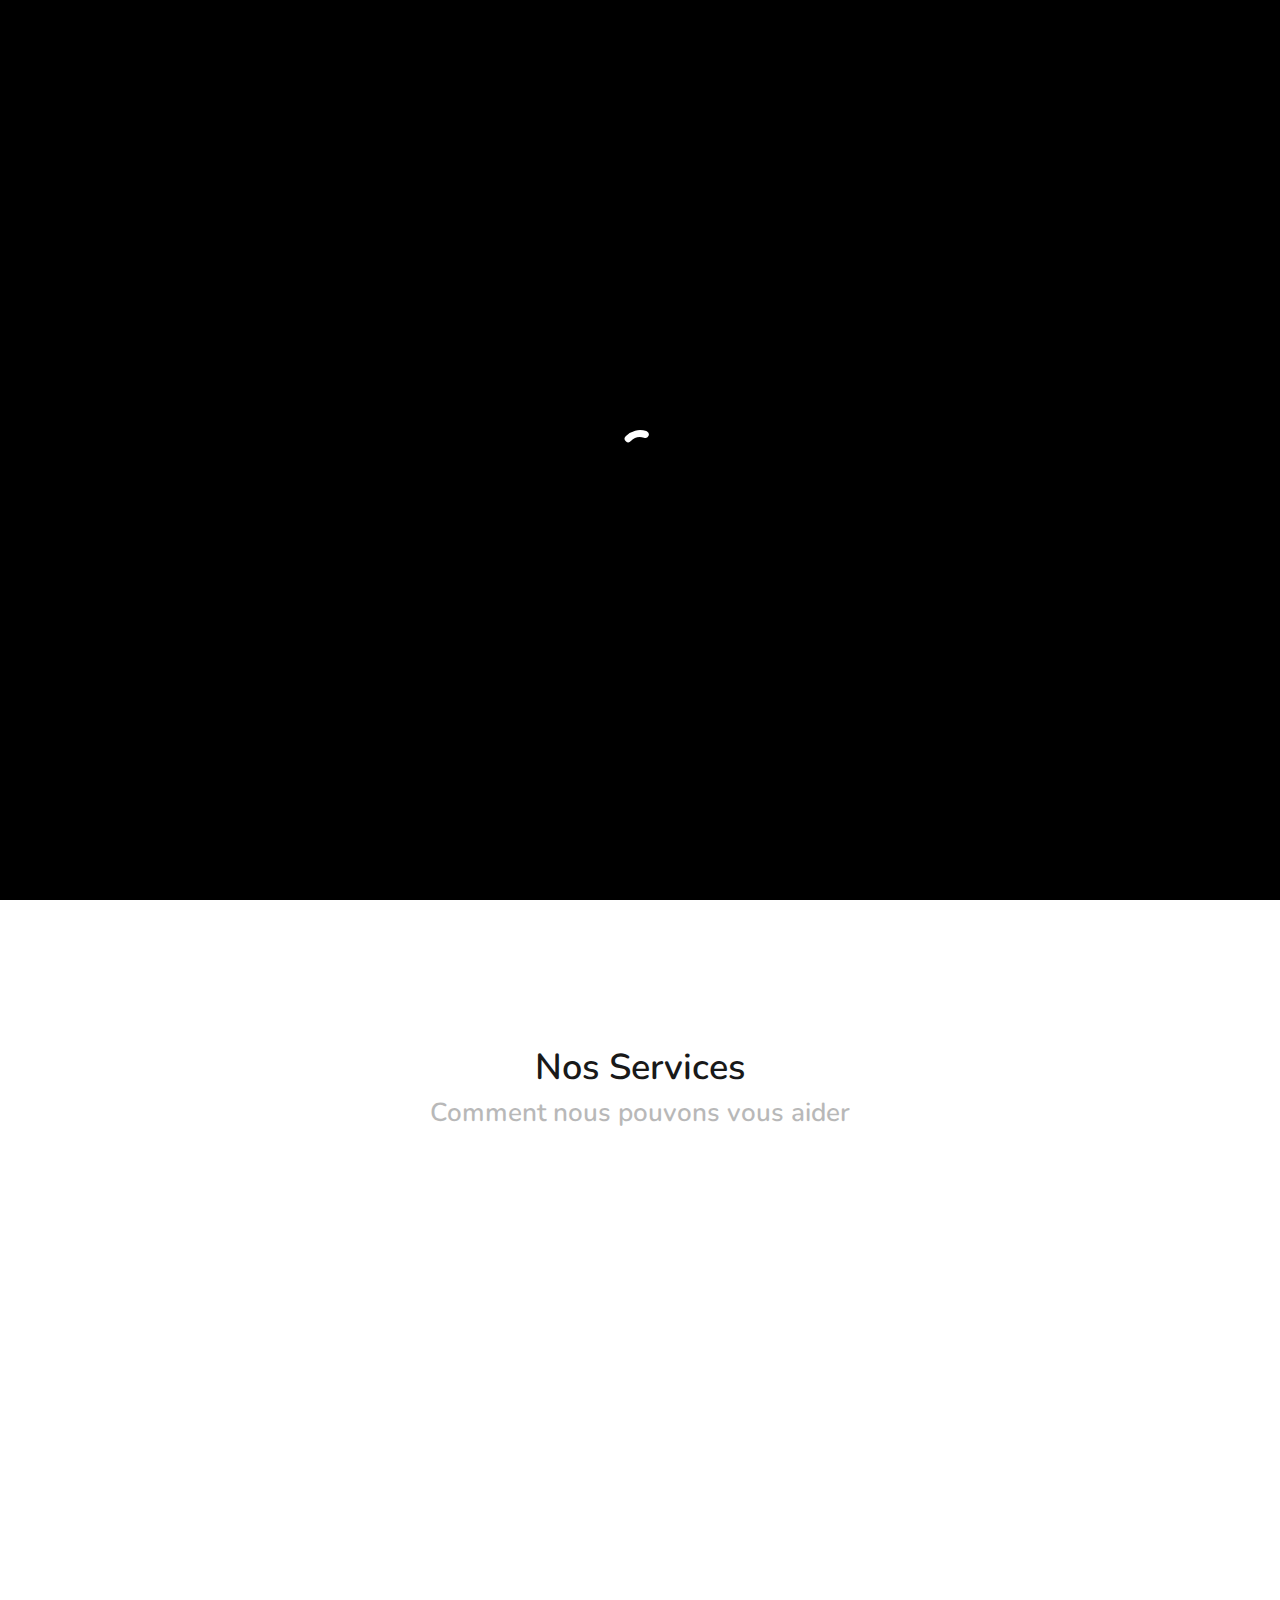
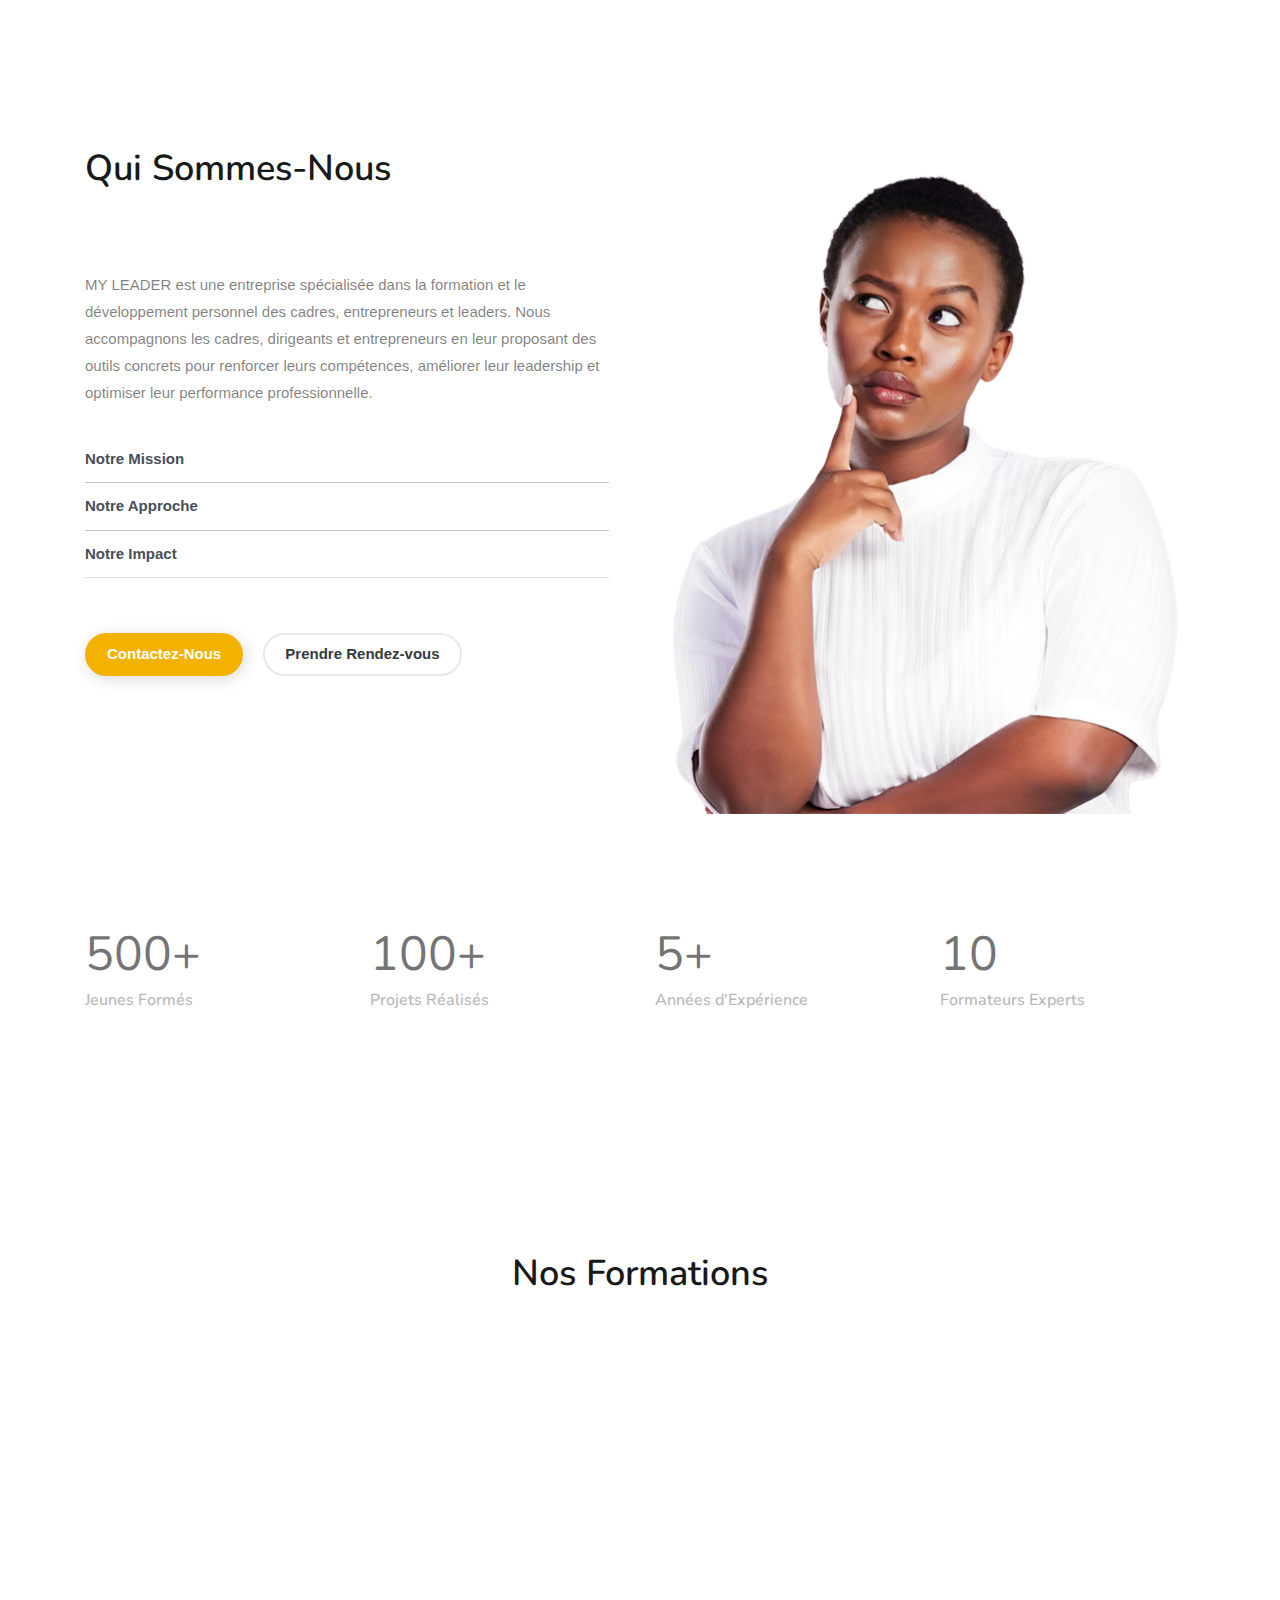
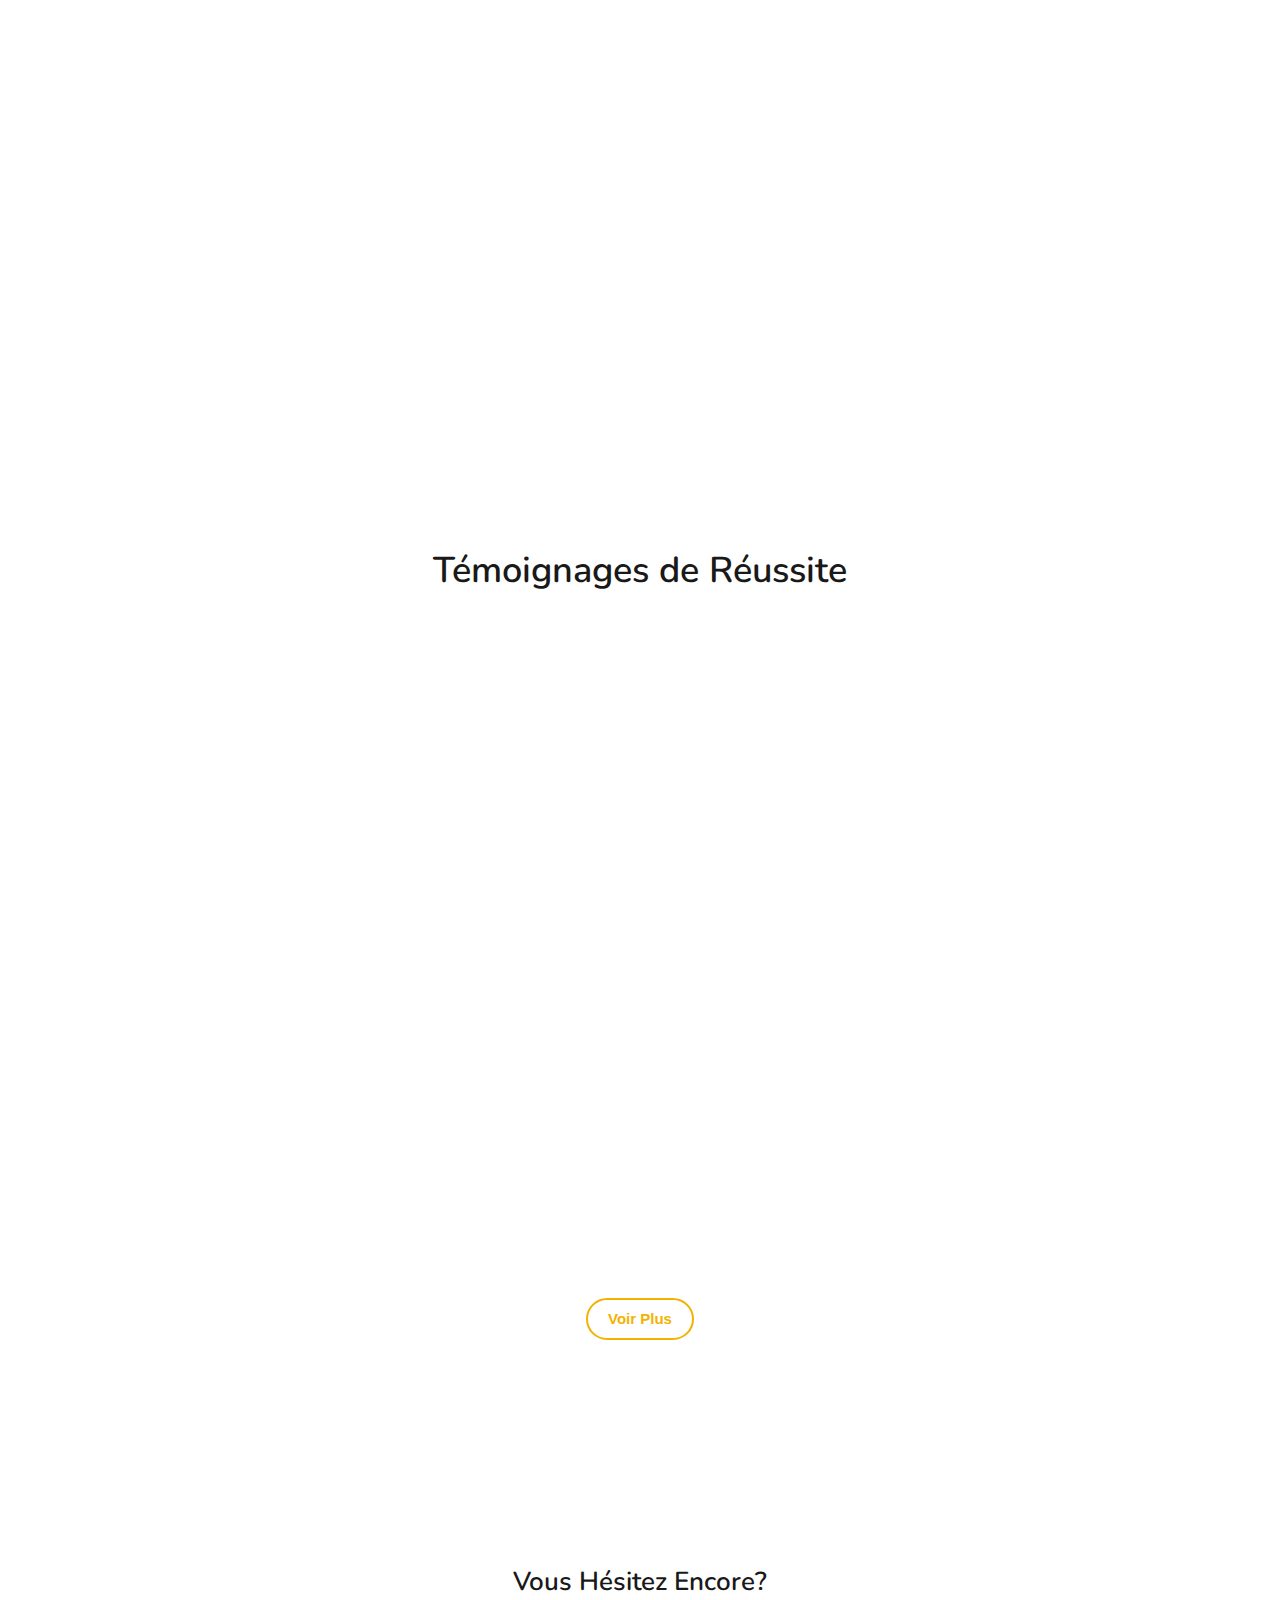
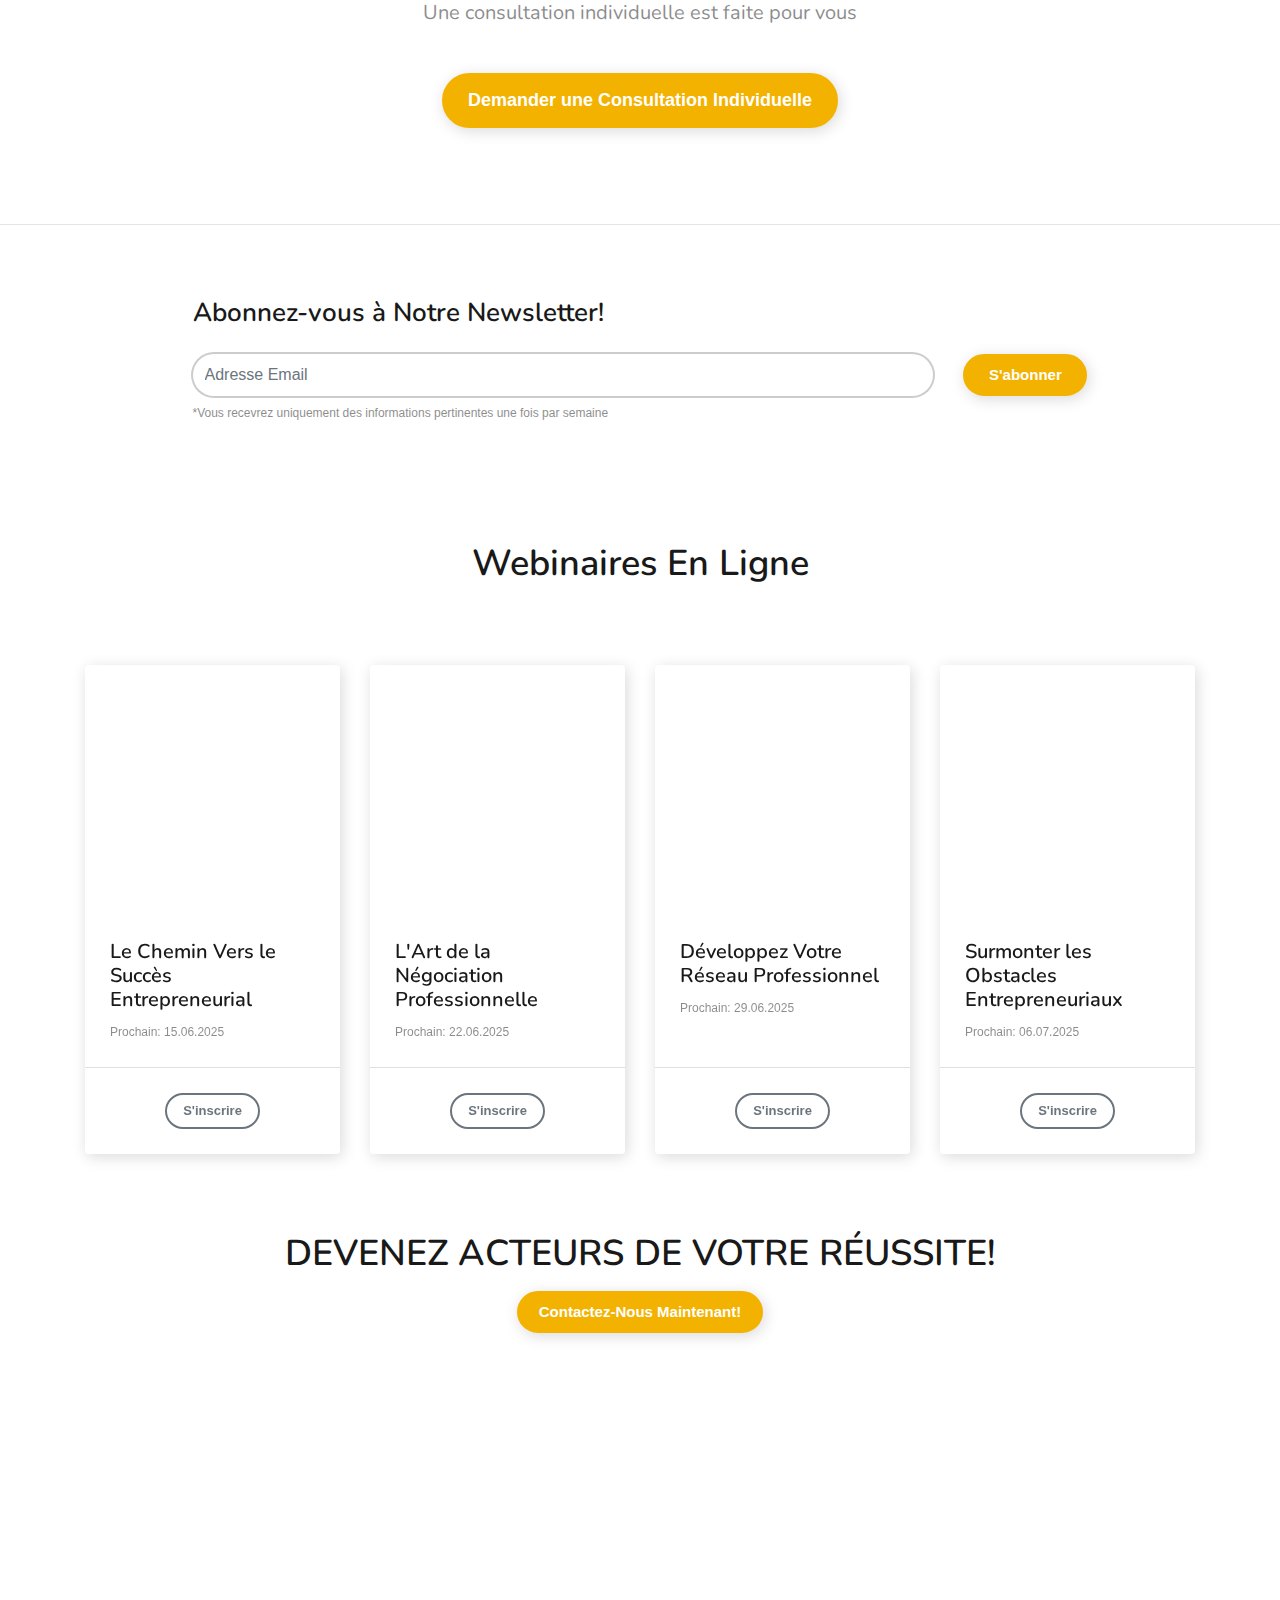
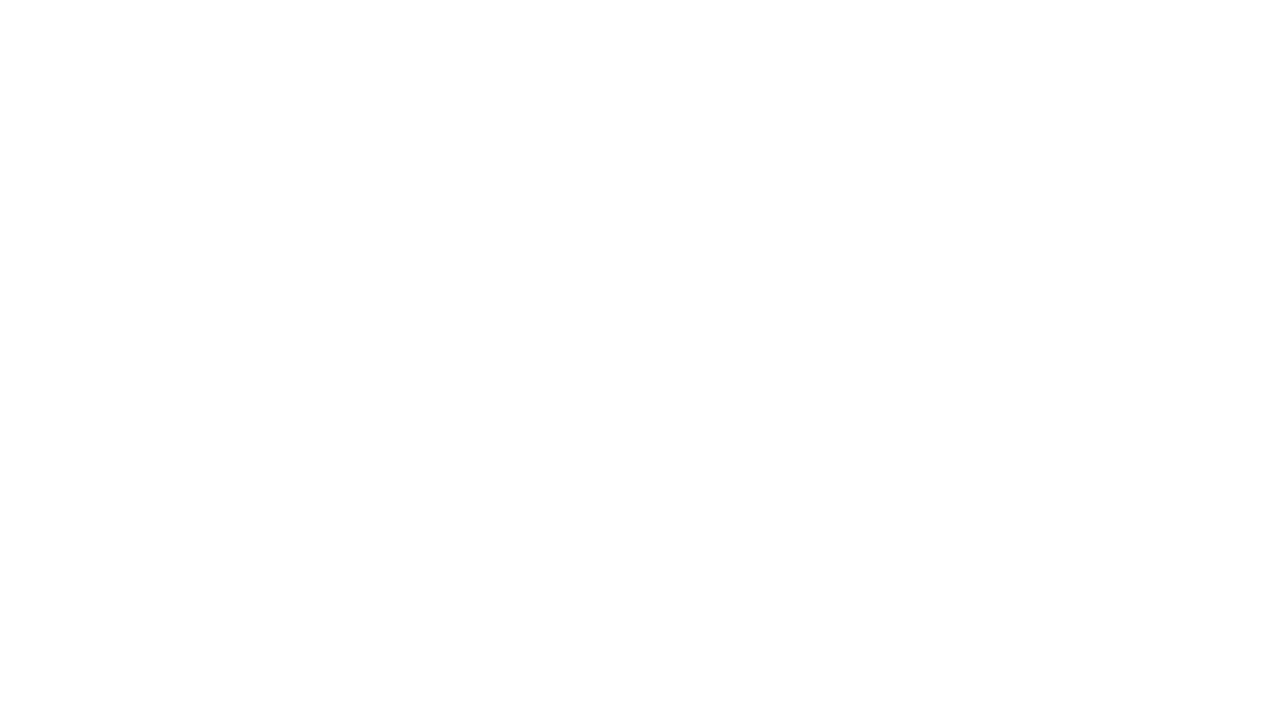
<file: index2.html>
<!doctype html>
<html lang="fr">
<head>
	<meta charset="UTF-8">
    <meta name="viewport" content="width=device-width, initial-scale=1, shrink-to-fit=no">
	<meta name="author" content="MY LEADER">
    <link rel="shortcut icon" href="assets/img/icon.svg" type="image/x-icon">
    <link rel="stylesheet" href="https://fonts.googleapis.com/css?family=Nunito:400,600,700">
    <link rel="stylesheet" href="assets/bootstrap/css/bootstrap.min.css" type="text/css">
    <link rel="stylesheet" href="assets/font-awesome/css/fontawesome-all.min.css">
    <link rel="stylesheet" href="assets/css/magnific-popup.css">
    <link rel="stylesheet" href="assets/css/owl.carousel.min.css">
    <link rel="stylesheet" href="assets/css/style.css">
	<title>MY LEADER - Formation et Développement Personnel pour Entrepreneurs</title>

</head>
<body data-spy="scroll" data-target=".navbar" class="has-loading-screen">
    <div class="ts-page-wrapper" id="page-top">

        <!--*********************************************************************************************************-->
        <!--************ HERO ***************************************************************************************-->
        <!--*********************************************************************************************************-->
        <header id="ts-hero" class="ts-full-screen ts-separate-bg-element">
            <!--NAVIGATION ******************************************************************************************-->
            <nav class="navbar navbar-expand-lg navbar-light fixed-top ts-separate-bg-element" >
                <div class="container">
                    <a class="navbar-brand" href="#page-top">
                        <img src="assets/img/logo.svg" alt="MY LEADER">
                    </a>
                    <!--end navbar-brand-->
                    <button class="navbar-toggler" type="button" data-toggle="collapse" data-target="#navbarNavAltMarkup" aria-controls="navbarNavAltMarkup" aria-expanded="false" aria-label="Toggle navigation">
                        <span class="navbar-toggler-icon"></span>
                    </button>
                    <!--end navbar-toggler-->
                    <div class="collapse navbar-collapse" id="navbarNavAltMarkup">
                        <div class="navbar-nav d-block d-lg-flex ml-auto text-right">
                            <a class="nav-item nav-link active ts-scroll" href="#page-top">Accueil <span class="sr-only">(current)</span></a>
                            <a class="nav-item nav-link ts-scroll" href="#how-can-i-help-you">Nos Services</a>
                            <a class="nav-item nav-link ts-scroll" href="#about-me">Qui Sommes-Nous</a>
                            <a class="nav-item nav-link ts-scroll" href="#latest-courses">Formations</a>
                            <a class="nav-item nav-link ts-scroll" href="#successful-stories">Témoignages</a>
                            <a class="nav-item nav-link ts-scroll" href="#online-webinars">Webinaires</a>
                            <a class="nav-item nav-link ts-scroll mr-2" href="#form-contact">Contact</a>
                            <a class="ts-scroll btn btn-primary btn-sm m-1 px-3 " href="#form-contact">Rencontrez-Nous</a>
                        </div>
                        <!--end navbar-nav-->
                    </div>
                    <!--end collapse-->
                </div>
                <!--end container-->
                <div class="ts-background ts-shadow__md" data-bg-color="#fff"></div>
            </nav>
            <!--end navbar-->

            <!--HERO CONTENT ****************************************************************************************-->
            <div class="container align-self-center align-items-center">
                <div class="row">
                    <div class="col-md-6">
                        <h1 data-animate="ts-fadeInUp">DEVENEZ ACTEURS<br>DE VOTRE RÉUSSITE</h1>
                        <div data-animate="ts-fadeInUp" data-delay=".1s">
                            <p class="w-75 mb-5 ts-opacity__50">Nous vous accompagnons dans votre évolution professionnelle grâce à des outils concrets pour renforcer vos compétences, votre leadership et vos performances.</p>
                        </div>
                        <a href="#how-can-i-help-you" class="btn btn-primary btn-lg ts-scroll mr-4" data-animate="ts-fadeInUp" data-delay=".2s">
                            En Savoir Plus
                            <i class="fa fa-arrow-right small ml-3 ts-opacity__50"></i>
                        </a>
                        <a href="#form-contact" class="btn-link text-dark d-inline-block" data-animate="ts-fadeInUp" data-delay=".1s">
                            <strong>Contactez-Nous</strong>
                        </a>
                    </div>
                    <!--end col-md-7-->
                </div>
                <!--end row-->
            </div>
            <!--end container-->
            <!--END HERO CONTENT ************************************************************************************-->

            <!--HERO BACKGROUND *************************************************************************************-->
            <div class="ts-background" data-bg-color="#faf9f6" data-bg-parallax="scroll" data-bg-parallax-speed="3">
                <div class="ts-background-image ts-parallax-element ts-z-index__1" data-bg-image="assets/img/bg-woman.png" data-animate="ts-fadeInUp"></div>
                <div class="ts-background-image ts-parallax-element position-absolute ts-top__0 ts-left__0 ts-z-index__0" data-bg-image="assets/img/bg-shape-top-left.png" data-animate="ts-fadeInLeft" data-delay=".1s"></div>
                <div class="ts-background-image ts-parallax-element position-absolute ts-top__0 ts-left__0 ts-z-index__-1" data-bg-image="assets/img/bg-shape-bottom-right.png" data-animate="ts-fadeInRight" data-delay=".2s"></div>

            </div>
            <!--END HERO BACKGROUND *********************************************************************************-->

        </header>
        <!--end #hero-->

        <!--*********************************************************************************************************-->
        <!--************ CONTENT ************************************************************************************-->
        <!--*********************************************************************************************************-->
        <main id="ts-content">

            <!--HOW CAN I HELP YOU ***********************************************************************************-->
            <section id="how-can-i-help-you" class="ts-block ts-xs-text-center text-center">
                <div class="container">
                    <div class="ts-title pt-3">
                        <h2>Nos Services</h2>
                        <h3 class="ts-opacity__30">Comment nous pouvons vous aider</h3>
                    </div>
                    <!--end ts-title-->
                    <div class="row">
                        <div class="col-sm-6 col-md-4 col-xl-4">
                            <div class="ts-item" data-animate="ts-fadeInUp">
                                <div class="ts-item-content">
                                    <div class="ts-item-header">
                                        <figure class="icon">
                                            <img src="assets/img/leader 1.png" alt="">
                                        </figure>
                                        <!--end icon-->
                                    </div>
                                    <!--end ts-item-header-->
                                    <div class="ts-item-body">
                                        <h4>Formations en Leadership</h4>
                                        <p class="mb-0">
                                            Techniques de management, gestion des équipes et résolution des conflits pour renforcer vos compétences de leader.
                                        </p>
                                    </div>
                                    <!--end ts-item-body-->
                                </div>
                                <!--end ts-item-content-->
                            </div>
                            <!--end ts-item-->
                        </div>
                        <!--end col-xl-4-->
                        <div class="col-sm-6 col-md-4 col-xl-4">
                            <div class="ts-item" data-animate="ts-fadeInUp" data-delay="0.1s">
                                <div class="ts-item-content">
                                    <div class="ts-item-header">
                                        <figure class="icon">
                                            <img src="assets/img/management 1.png" alt="">
                                        </figure>
                                        <!--end icon-->
                                    </div>
                                    <!--end ts-item-header-->
                                    <div class="ts-item-body">
                                        <h4>Coaching Individuel et Collectif</h4>
                                        <p class="mb-0">
                                            Accompagnement sur mesure pour cadres et dirigeants, sessions de coaching en prise de parole et gestion du stress.
                                        </p>
                                    </div>
                                    <!--end ts-item-body-->
                                </div>
                                <!--end ts-item-content-->
                            </div>
                            <!--end ts-item-->
                        </div>
                        <!--end col-xl-4-->
                        <div class="col-sm-6 offset-sm-4 col-md-4 offset-md-0 col-xl-4">
                            <div class="ts-item" data-animate="ts-fadeInUp" data-delay="0.2s">
                                <div class="ts-item-content">
                                    <div class="ts-item-header">
                                        <figure class="icon">
                                            <img src="assets/img/skills 1.png" alt="">
                                        </figure>
                                        <!--end icon-->
                                    </div>
                                    <!--end ts-item-header-->
                                    <div class="ts-item-body">
                                        <h4>Développement des Soft Skills</h4>
                                        <p class="mb-0">
                                            Confiance en soi, prise de décision, créativité et innovation, gestion du temps et productivité pour optimiser votre potentiel.
                                        </p>
                                    </div>
                                    <!--end ts-item-body-->
                                </div>
                                <!--end ts-item-content-->
                            </div>
                            <!--end ts-item-->
                        </div>
                        <!--end col-xl-4-->
                    </div>
                    <!--end row-->
                </div>
                <!--end container-->
            </section>
            <!--END HOW CAN I HELP YOU ******************************************************************************-->

            <!--ABOUT ME ********************************************************************************************-->
            <section id="about-me" data-bg-color="#faf9f6">
                <div class="container">
                    <div class="row">
                        <div class="col-sm-6">
                            <div class="ts-block pr-3">
                                <div class="ts-title">
                                    <h2>Qui Sommes-Nous</h2>
                                </div>
                                <!--end ts-title-->
                                <p>
                                    MY LEADER est une entreprise spécialisée dans la formation et le développement personnel des cadres, entrepreneurs et leaders. Nous accompagnons les cadres, dirigeants et entrepreneurs en leur proposant des outils concrets pour renforcer leurs compétences, améliorer leur leadership et optimiser leur performance professionnelle.
                                </p>
                                <div class="list-group list-group-flush mb-5">
                                    <a href="#collapseOne" class="list-group-item list-group-item-action border-top-0 pl-0 font-weight-bold bg-transparent" data-toggle="collapse" role="button" aria-expanded="false" aria-controls="collapseOne">Notre Mission</a>
                                    <div class="collapse" id="collapseOne">
                                        <p class="pt-3 small">
                                            Nous nous voyons comme la solution parfaite pour remédier aux nombreux échecs dans le milieu de l'entrepreneuriat et comme un apporteur de solution pour le bien-être de tous ces jeunes qui se lancent dans ce monde tant vicieux de l'entrepreneuriat.
                                        </p>
                                    </div>
                                    <a href="#collapseTwo" class="list-group-item list-group-item-action pl-0 font-weight-bold bg-transparent" data-toggle="collapse" role="button" aria-expanded="false" aria-controls="collapseTwo">Notre Approche</a>
                                    <div class="collapse" id="collapseTwo">
                                        <p class="pt-3 small">
                                            Nous vous apportons une approche humaine et authentique, des résultats concrets et mesurables, une équipe passionnée et disponible, et des outils innovants adaptés à vos besoins.
                                        </p>
                                    </div>
                                    <a href="#collapseThree" class="list-group-item list-group-item-action pl-0 font-weight-bold bg-transparent" data-toggle="collapse" role="button" aria-expanded="false" aria-controls="collapseThree">Notre Impact</a>
                                    <div class="collapse" id="collapseThree">
                                        <p class="pt-3 small">
                                            Plus de 500 jeunes transformés, des dizaines de projets nés d'une idée, d'un déclic, d'une envie de faire mieux. Nous créons un environnement où des voix timides deviennent puissantes, où des rêves prennent forme.
                                        </p>
                                    </div>
                                </div>
                                <div class="text-center text-sm-left">
                                    <a href="#form-contact" class="btn btn-primary mr-3 my-2">Contactez-Nous</a>
                                    <a href="#form-contact" class="btn btn-outline-dark ts-btn-border-muted my-2">Prendre Rendez-vous</a>
                                </div>
                            </div>
                        </div>
                        <!--end col-md-6-->
                        <div class="col-sm-6">
                            <div class="d-flex h-100 align-items-end">
                                <img src="assets/img/img-woman-pointing.png" alt="" class="w-100">
                            </div>
                        </div>
                    </div>
                    <!--end row-->
                </div>
                <!--end container-->

            </section>
            <!--END ABOUT Me ****************************************************************************************-->

            <!--NUMBERS *********************************************************************************************-->
            <section id="numbers" class="ts-block ts-separate-bg-element py-5 ts-xs-text-center" data-bg-image="assets/img/bg-field.jpg" data-bg-image-opacity=".1" data-bg-color="#eeeeee" data-bg-parallax="scroll" data-bg-parallax-speed="3">
                <div class="container">
                    <div class="ts-promo-numbers py-5">
                        <div class="row">
                            <div class="col-sm-6 col-md-3">
                                <div class="ts-promo-number">
                                    <h2 class="ts-opacity__60">500+</h2>
                                    <h5 class="mb-0 ts-opacity__30">Jeunes Formés</h5>
                                </div>
                                <!--end ts-promo-number-->
                            </div>
                            <!--end col-sm-3-->
                            <div class="col-sm-6 col-md-3">
                                <div class="ts-promo-number">
                                    <h2 class="ts-opacity__60">100+</h2>
                                    <h5 class="mb-0 ts-opacity__30">Projets Réalisés</h5>
                                </div>
                                <!--end ts-promo-number-->
                            </div>
                            <!--end col-sm-3-->
                            <div class="col-sm-6 col-md-3">
                                <div class="ts-promo-number">
                                    <h2 class="ts-opacity__60">5+</h2>
                                    <h5 class="mb-0 ts-opacity__30">Années d'Expérience</h5>
                                </div>
                                <!--end ts-promo-number-->
                            </div>
                            <!--end col-sm-3-->
                            <div class="col-sm-6 col-md-3">
                                <div class="ts-promo-number">
                                    <h2 class="ts-opacity__60">10</h2>
                                    <h5 class="mb-0 ts-opacity__30">Formateurs Experts</h5>
                                </div>
                                <!--end ts-promo-number-->
                            </div>
                            <!--end col-sm-3-->
                        </div>
                        <!--end row-->
                    </div>
                    <!--end ts-promo-numbers-->
                </div>
                <!--end container-->
            </section>
            <!--END NUMBERS *****************************************************************************************-->

            <!--LATEST COURSES **************************************************************************************-->
            <section id="latest-courses" class="ts-block pb-0" data-bg-color="#faf9f6">
                <div class="container">
                    <div class="ts-title text-center">
                        <h2>Nos Formations</h2>
                    </div>
                    <!--end ts-title-->
                    <div class="row">
                        <div class="col-md-4">
                            <div class="card ts-border-radius__lg" data-animate="ts-fadeInUp">
                                <div class="card-img ts-height__300px" data-bg-image="assets/img/img-girl-field.jpg"></div>
                                <div class="card-body">
                                    <strong class="ts-opacity__50">Formation Leadership</strong>
                                    <h4 class="mt-3">Développez Votre Potentiel de Leader</h4>
                                    <p>Techniques de management, gestion des équipes et résolution des conflits pour renforcer vos compétences de leader.</p>
                                    <a href="#" class="btn btn-primary btn-sm" data-toggle="modal" data-target="#modalCourse">S'inscrire</a>
                                    <!--end ts-story-->
                                </div>
                            </div>
                        </div>
                        <!--end col-md-4-->
                        <div class="col-md-4">
                            <div class="card ts-border-radius__lg" data-animate="ts-fadeInUp" data-delay=".1s">
                                <div class="card-img ts-height__300px" data-bg-image="assets/img/img-girl-smiling.jpg"></div>
                                <div class="card-body">
                                    <strong class="ts-opacity__50">Soft Skills</strong>
                                    <h4 class="mt-3">Maîtrisez l'Art de la Communication</h4>
                                    <p>Confiance en soi, prise de parole en public, techniques de persuasion et gestion des émotions.</p>
                                    <a href="#" class="btn btn-primary btn-sm" data-toggle="modal" data-target="#modalCourse">S'inscrire</a>
                                    <!--end ts-story-->
                                </div>
                            </div>
                        </div>
                        <!--end col-md-4-->
                        <div class="col-md-4">
                            <div class="card ts-border-radius__lg" data-animate="ts-fadeInUp" data-delay=".2s">
                                <div class="card-img ts-height__300px" data-bg-image="assets/img/img-family.jpg"></div>
                                <div class="card-body">
                                    <strong class="ts-opacity__50">Entrepreneuriat</strong>
                                    <h4 class="mt-3">Lancez Votre Entreprise avec Succès</h4>
                                    <p>Stratégie d'entreprise, gestion financière, levée de fonds et développement de réseau et marketing.</p>
                                    <a href="#" class="btn btn-primary btn-sm" data-toggle="modal" data-target="#modalCourse">S'inscrire</a>
                                    <!--end ts-story-->
                                </div>
                            </div>
                        </div>
                        <!--end col-md-4-->
                    </div>
                    <!--end row-->
                </div>
                <!--end container-->
            </section>
            <!--END LATEST COURSES**** ******************************************************************************-->


            <!--SUCCESSFUL STORIES **********************************************************************************-->
            <div id="successful-stories" class="ts-block" data-bg-color="#faf9f6">
                <div class="container">
                    <div class="ts-title text-center">
                        <h2>Témoignages de Réussite</h2>
                    </div>
                    <div class="card-columns ts-column-count-sm-2 ts-column-count-md-2 ts-column-count-lg-3 ts-column-count-xl-4">
                        <div class="card" data-animate="ts-fadeInUp">
                            <div class="card-body">
                                <div class="d-flex align-items-center">
                                    <figure class="ts-circle__xs ts-shadow__sm mr-3" data-bg-image="assets/img/person-sm-01.jpg"></figure>
                                    <h5>Fatou, 23 ans</h5>
                                </div>
                                <p class="mb-0">
                                    "Avant MY LEADER, je doutais de moi. Aujourd'hui, je mène des projets qui changent des vies."
                                </p>
                            </div>
                            <!--end card-body-->
                        </div>
                        <!--end card-->
                        <div class="card" data-animate="ts-fadeInUp" data-delay=".2s">
                            <div class="card-body">
                                <div class="d-flex align-items-center">
                                    <figure class="ts-circle__xs ts-shadow__sm mr-3" data-bg-image="assets/img/person-sm-02.jpg"></figure>
                                    <h5>David, 21 ans</h5>
                                </div>
                                <p class="mb-0">
                                    "J'ai appris à prendre la parole, à inspirer, à agir. MY LEADER m'a éveillé."
                                </p>
                            </div>
                            <!--end card-body-->
                        </div>
                        <!--end card-->
                        <div class="card" data-animate="ts-fadeInUp" data-delay=".3s">
                            <div class="card-body">
                                <div class="d-flex align-items-center">
                                    <figure class="ts-circle__xs ts-shadow__sm mr-3" data-bg-image="assets/img/person-sm-03.jpg"></figure>
                                    <h5>Aminata, 25 ans</h5>
                                </div>
                                <p class="mb-0">
                                    "Grâce à MY LEADER, j'ai pu lancer ma startup et obtenir mon premier financement. Une expérience transformatrice."
                                </p>
                            </div>
                            <!--end card-body-->
                        </div>
                        <!--end card-->
                        <div class="card" data-animate="ts-fadeInUp" data-delay=".4s">
                            <div class="card-body">
                                <div class="d-flex align-items-center">
                                    <figure class="ts-circle__xs ts-shadow__sm mr-3" data-bg-image="assets/img/person-sm-04.jpg"></figure>
                                    <h5>Kofi, 28 ans</h5>
                                </div>
                                <p class="mb-0">
                                    "Les techniques de management apprises chez MY LEADER m'ont permis de constituer et diriger une équipe performante pour mon entreprise."
                                </p>
                            </div>
                            <!--end card-body-->
                        </div>
                        <!--end card-->

                        <div class="card" data-animate="ts-fadeInUp" data-delay=".5s">
                            <div class="card-body">
                                <div class="d-flex align-items-center">
                                    <figure class="ts-circle__xs ts-shadow__sm mr-3" data-bg-image="assets/img/person-sm-05.jpg"></figure>
                                    <h5>Awa, 24 ans</h5>
                                </div>
                                <p class="mb-0">
                                    "J'étais timide et réservée. Aujourd'hui, je suis conférencière et coach grâce aux formations de MY LEADER."
                                </p>
                            </div>
                            <!--end card-body-->
                        </div>
                        <!--end card-->
                        <div class="card" data-animate="ts-fadeInUp" data-delay=".6s">
                            <div class="card-body">
                                <div class="d-flex align-items-center">
                                    <figure class="ts-circle__xs ts-shadow__sm mr-3" data-bg-image="assets/img/person-sm-06.jpg"></figure>
                                    <h5>Ibrahim, 26 ans</h5>
                                </div>
                                <p class="mb-0">
                                    "MY LEADER m'a donné les outils pour transformer mon idée en business plan solide. Aujourd'hui, mon entreprise emploie 10 personnes et continue de croître."
                                </p>
                            </div>
                            <!--end card-body-->
                        </div>
                        <!--end card-->
                        <div class="card" data-animate="ts-fadeInUp" data-delay=".7s">
                            <div class="card-body">
                                <div class="d-flex align-items-center">
                                    <figure class="ts-circle__xs ts-shadow__sm mr-3" data-bg-image="assets/img/person-sm-07.jpg"></figure>
                                    <h5>Marie, 22 ans</h5>
                                </div>
                                <p class="mb-0">
                                    "Les formations en soft skills m'ont permis de décrocher le poste dont je rêvais. La confiance en soi que j'ai acquise est inestimable."
                                </p>
                            </div>
                            <!--end card-body-->
                        </div>
                        <!--end card-->
                        <div class="card" data-animate="ts-fadeInUp" data-delay=".8s">
                            <div class="card-body">
                                <div class="d-flex align-items-center">
                                    <figure class="ts-circle__xs ts-shadow__sm mr-3" data-bg-image="assets/img/person-sm-08.jpg"></figure>
                                    <h5>Ousmane, 27 ans</h5>
                                </div>
                                <p class="mb-0">
                                    "Chaque parcours est unique, mais tous partagent un même point de départ : une volonté de grandir. MY LEADER n'est pas juste un programme, c'est une révélation."
                                </p>
                            </div>
                            <!--end card-body-->
                        </div>
                        <!--end card-->
                    </div>
                    <!--end card-columns-->
                    <div class="text-center mt-5">
                        <a href="#" class="btn btn-outline-primary">Voir Plus</a>
                    </div>
                </div>
                <!--end container-->
            </div>
            <!--END SUCCESSFUL STORIES ******************************************************************************-->

            <section class="text-center my-5 py-5">
                <div content="ts-title mb-5">
                    <h3 class="mb-1">Vous Hésitez Encore?</h3>
                    <h4 class="font-weight-normal ts-opacity__50 mb-5">Une consultation individuelle est faite pour vous</h4>
                </div>
                <a href="#form-contact" class="btn btn-primary btn-lg">Demander une Consultation Individuelle</a>
            </section>

            <hr>

            <!--SUBSCRIBE *******************************************************************************************-->
            <section id="subscribe" class="ts-block ts-separate-bg-element ts-background-repeat py-5" data-bg-image="assets/img/pattern-topo.png" data-bg-image-opacity=".05" data-bg-color="#faf9f6">
                <div class="container py-2">
                    <div class="offset-lg-1 col-lg-10">
                        <h3>Abonnez-vous à Notre Newsletter!</h3>
                        <form class="ts-form ts-form-email" data-php-path="assets/php/email.html">
                            <div class="row">
                                <div class="col-md-10">
                                    <div class="form-group mb-0">
                                        <input type="email" class="form-control ts-border-radius__pill" id="email-subscribe" aria-describedby="subscribe" name="email" placeholder="Adresse Email" required>
                                        <small class="form-text mt-2 ts-opacity__50">*Vous recevrez uniquement des informations pertinentes une fois par semaine</small>
                                    </div>
                                    <!--end form-group-->
                                </div>
                                <!--end col-md-10-->
                                <div class="col-md-2">
                                    <button type="submit" class="btn btn-primary w-100">S'abonner</button>
                                </div>
                                <!--end col-md-2-->
                            </div>
                            <!--end row-->
                        </form>
                        <!--end ts-form-->
                    </div>
                </div>
                <!--end container-->
            </section>
            <!--END SUBSCRIBE ***************************************************************************************-->

            <!--ONLINE WEBINARS **************************************************************************************-->
            <section id="online-webinars" class="ts-block pt-5 pb-0">
                <div class="container pt-3">
                    <div class="ts-title text-center">
                        <h2>Webinaires En Ligne</h2>
                    </div>
                    <!--end ts-title-->
                    <div class="row ts-cards-same-height">
                        <div class="col-sm-6 col-lg-3">
                            <div class="card">
                                <div class="ts-card__image ts-img-into-bg">
                                    <img class="card-img-top" src="assets/img/img-success.jpg" alt="Card image cap">
                                </div>
                                <!--end ts-card__image-->
                                <div class="card-body">
                                    <h4 class="mb-2">Le Chemin Vers le Succès Entrepreneurial</h4>
                                    <small class="ts-opacity__50">Prochain: 15.06.2025</small>
                                </div>
                                <!--end card-body-->
                                <div class="card-footer bg-white text-center">
                                    <a href="#" class="btn btn-sm btn-outline-secondary" data-toggle="modal" data-target="#modalCourse">S'inscrire</a>
                                </div>
                                <!--end card-footer-->
                            </div>
                            <!--end card-->
                        </div>
                        <!--end col-md-3-->
                        <div class="col-sm-6 col-lg-3">
                            <div class="card">
                                <div class="ts-card__image ts-img-into-bg">
                                    <img class="card-img-top" src="assets/img/img-boss.jpg" alt="Card image cap">
                                </div>
                                <!--end ts-card__image-->
                                <div class="card-body">
                                    <h4 class="mb-2">L'Art de la Négociation Professionnelle</h4>
                                    <small class="ts-opacity__50">Prochain: 22.06.2025</small>
                                </div>
                                <!--end card-body-->
                                <div class="card-footer bg-white text-center">
                                    <a href="#" class="btn btn-sm btn-outline-secondary" data-toggle="modal" data-target="#modalCourse">S'inscrire</a>
                                </div>
                                <!--end card-footer-->
                            </div>
                            <!--end card-->
                        </div>
                        <!--end col-md-3-->
                        <div class="col-sm-6 col-lg-3">
                            <div class="card">
                                <div class="ts-card__image ts-img-into-bg">
                                    <img class="card-img-top" src="assets/img/img-meeting.jpg" alt="Card image cap">
                                </div>
                                <!--end ts-card__image-->
                                <div class="card-body">
                                    <h4 class="mb-2">Développez Votre Réseau Professionnel</h4>
                                    <small class="ts-opacity__50">Prochain: 29.06.2025</small>
                                </div>
                                <!--end card-body-->
                                <div class="card-footer bg-white text-center">
                                    <a href="#" class="btn btn-sm btn-outline-secondary" data-toggle="modal" data-target="#modalCourse">S'inscrire</a>
                                </div>
                                <!--end card-footer-->
                            </div>
                            <!--end card-->
                        </div>
                        <!--end col-md-3-->
                        <div class="col-sm-6 col-lg-3">
                            <div class="card">
                                <div class="ts-card__image ts-img-into-bg">
                                    <img class="card-img-top" src="assets/img/img-stucked.jpg" alt="Card image cap">
                                </div>
                                <!--end ts-card__image-->
                                <div class="card-body">
                                    <h4 class="mb-2">Surmonter les Obstacles Entrepreneuriaux</h4>
                                    <small class="ts-opacity__50">Prochain: 06.07.2025</small>
                                </div>
                                <!--end card-body-->
                                <div class="card-footer bg-white text-center">
                                    <a href="#" class="btn btn-sm btn-outline-secondary" data-toggle="modal" data-target="#modalCourse">S'inscrire</a>
                                </div>
                                <!--end card-footer-->
                            </div>
                            <!--end card-->
                        </div>
                        <!--end col-md-3-->

                    </div>
                    <!--end row-->
                </div>
                <!--end container-->
            </section>
            <!--END OUR TEAM ****************************************************************************************-->


            <!--BUY NOW *********************************************************************************************-->
            <section id="buy-now" class="ts-block text-center py-5">
                <div class="container">
                    <div class="ts-title mb-3">
                        <h2 class="mb-0">DEVENEZ ACTEURS DE VOTRE RÉUSSITE!</h2>
                    </div>
                    <!--end ts-title-->
                    <a href="#form-contact" class="btn btn-primary">Contactez-Nous Maintenant!</a>
                </div>
                <div class="ts-background">
                    <div class="ts-background-image ts-opacity__10" data-bg-image="assets/img/bg-clouds-short.jpg" ></div>
                </div>
            </section>
            <!--END BUY NOW *****************************************************************************************-->

        </main>
        <!--end #content-->

        <!--*********************************************************************************************************-->
        <!--************ FOOTER *************************************************************************************-->
        <!--*********************************************************************************************************-->
        <footer id="ts-footer">

            <div class="map ts-height__400px" id="map"></div>

            <section id="contact" class="ts-separate-bg-element" data-bg-image="assets/img/bg-clouds-short.jpg" data-bg-image-opacity=".2" data-bg-color="#e58450">
                <div class="container">
                    <div class="ts-box mb-0 p-5 ts-mt__n-10" data-animate="ts-fadeInUp">
                        <div class="row">
                            <div class="col-md-4">
                                <h3>Contactez-Nous</h3>
                                <address>
                                    <figure>
                                        Siège Social MY LEADER
                                        Abidjan, Côte d'Ivoire
                                    </figure>
                                    <br>
                                    <figure>
                                        <div class="font-weight-bold">Email:</div>
                                        <a href="#">myleader01@gmail.com</a>
                                    </figure>
                                    <figure>
                                        <div class="font-weight-bold">Téléphone:</div>
                                        +225 XX XX XX XX
                                    </figure>
                                    <div class="font-weight-bold">Réseaux Sociaux:</div>
                                    Instagram: myleader.ci<br>
                                    Facebook: MyLeader.off
                                </address>
                                <!--end address-->
                            </div>
                            <!--end col-md-4-->
                            <div class="col-md-8">
                                <h3>Formulaire de Contact</h3>
                                <form id="form-contact" method="post" class="clearfix ts-form ts-form-email ts-inputs__transparent" data-php-path="assets/php/email.html">
                                    <div class="row">
                                        <div class="col-md-6 col-sm-6">
                                            <div class="form-group">
                                                <label for="form-contact-name">Votre Nom *</label>
                                                <input type="text" class="form-control" id="form-contact-name" name="name" placeholder="Votre Nom" required>
                                            </div>
                                            <!--end form-group -->
                                        </div>
                                        <!--end col-md-6 col-sm-6 -->
                                        <div class="col-md-6 col-sm-6">
                                            <div class="form-group">
                                                <label for="form-contact-email">Votre Email *</label>
                                                <input type="email" class="form-control" id="form-contact-email" name="email" placeholder="Votre Email" required>
                                            </div>
                                            <!--end form-group -->
                                        </div>
                                        <!--end col-md-6 col-sm-6 -->
                                    </div>
                                    <!--end row -->
                                    <div class="row">
                                        <div class="col-md-12">
                                            <div class="form-group">
                                                <label for="form-contact-message">Votre Message *</label>
                                                <textarea class="form-control" id="form-contact-message" rows="5" name="message" placeholder="Votre Message" required></textarea>
                                            </div>
                                            <!--end form-group -->
                                        </div>
                                        <!--end col-md-12 -->
                                    </div>
                                    <!--end row -->
                                    <div class="form-group clearfix">
                                        <button type="submit" class="btn btn-primary float-right" id="form-contact-submit">Envoyer un Message</button>
                                    </div>
                                    <!--end form-group -->
                                    <div class="form-contact-status"></div>
                                </form>
                                <!--end form-contact -->
                            </div>
                        </div>
                        <!--end row-->
                    </div>
                    <!--end ts-box-->
                    <div class="text-center text-white py-4">
                        <small>© 2025 MY LEADER, Tous Droits Réservés</small>
                    </div>
                </div>
                <!--end container-->
            </section>

        </footer>
        <!--end #footer-->

    </div>
    <!--end page-->

    <!-- Modal -->
    <div class="modal fade" id="modalCourse" tabindex="-1" role="dialog" aria-labelledby="modalCourse" aria-hidden="true">
        <div class="modal-dialog modal-dialog-centered modal-lg" role="document">
            <div class="modal-content border-0 ts-shadow__lg">
                <div class="modal-header position-relative flex-column border-0 text-white p-5 ts-z-index__1">
                    <h4 class="pb-5">Rejoignez la Formation</h4>
                    <h2>Développez Votre Potentiel de Leader</h2>
                    <h5 class="mb-0">Prochaine session: 15.06.2025</h5>
                    <button type="button" class="close position-absolute ts-top__0 ts-right__0 m-2" data-dismiss="modal" aria-label="Close">
                        <span aria-hidden="true" class="text-white">&times;</span>
                    </button>
                    <div class="ts-background" data-bg-color="#000">
                        <div class="ts-background-image ts-opacity__40" data-bg-image="assets/img/img-girl-field.jpg"></div>
                    </div>
                </div>
                <div class="modal-body pb-2 pt-5 px-5">
                    <h5>À Propos de la Formation</h5>
                    <p>
                        Cette formation intensive vous permettra de développer vos compétences en leadership et management. 
                        Vous apprendrez les techniques essentielles pour diriger efficacement une équipe, gérer les conflits, 
                        et optimiser la performance de votre organisation. Nos formateurs experts vous accompagneront dans 
                        un parcours personnalisé pour révéler le leader qui sommeille en vous.
                    </p>
                </div>
                <div class="modal-footer border-0 px-5 pb-5 pt-0 justify-content-between w-100">
                    <span class="h5">50 000 FCFA</span>
                    <button type="button" class="btn btn-primary">S'inscrire à la Formation</button>
                </div>
            </div>
        </div>
    </div>

	<script src="assets/js/custom.hero.js"></script>
	<script src="assets/js/jquery-3.3.1.min.js"></script>
	<script src="assets/js/popper.min.js"></script>
	<script src="assets/bootstrap/js/bootstrap.min.js"></script>
    <script src="assets/js/imagesloaded.pkgd.min.js"></script>
    <script src="http://maps.google.com/maps/api/js?key=AIzaSyBEDfNcQRmKQEyulDN8nGWjLYPm8s4YB58"></script>
	<script src="assets/js/isInViewport.jquery.js"></script>
	<script src="assets/js/jquery.magnific-popup.min.js"></script>
	<script src="assets/js/owl.carousel.min.js"></script>
	<script src="assets/js/scrolla.jquery.min.js"></script>
	<script src="assets/js/jquery.validate.min.js"></script>
	<script src="assets/js/jquery-validate.bootstrap-tooltip.min.js"></script>
    <script src="assets/js/custom.js"></script>

</body>
</html>
</file>
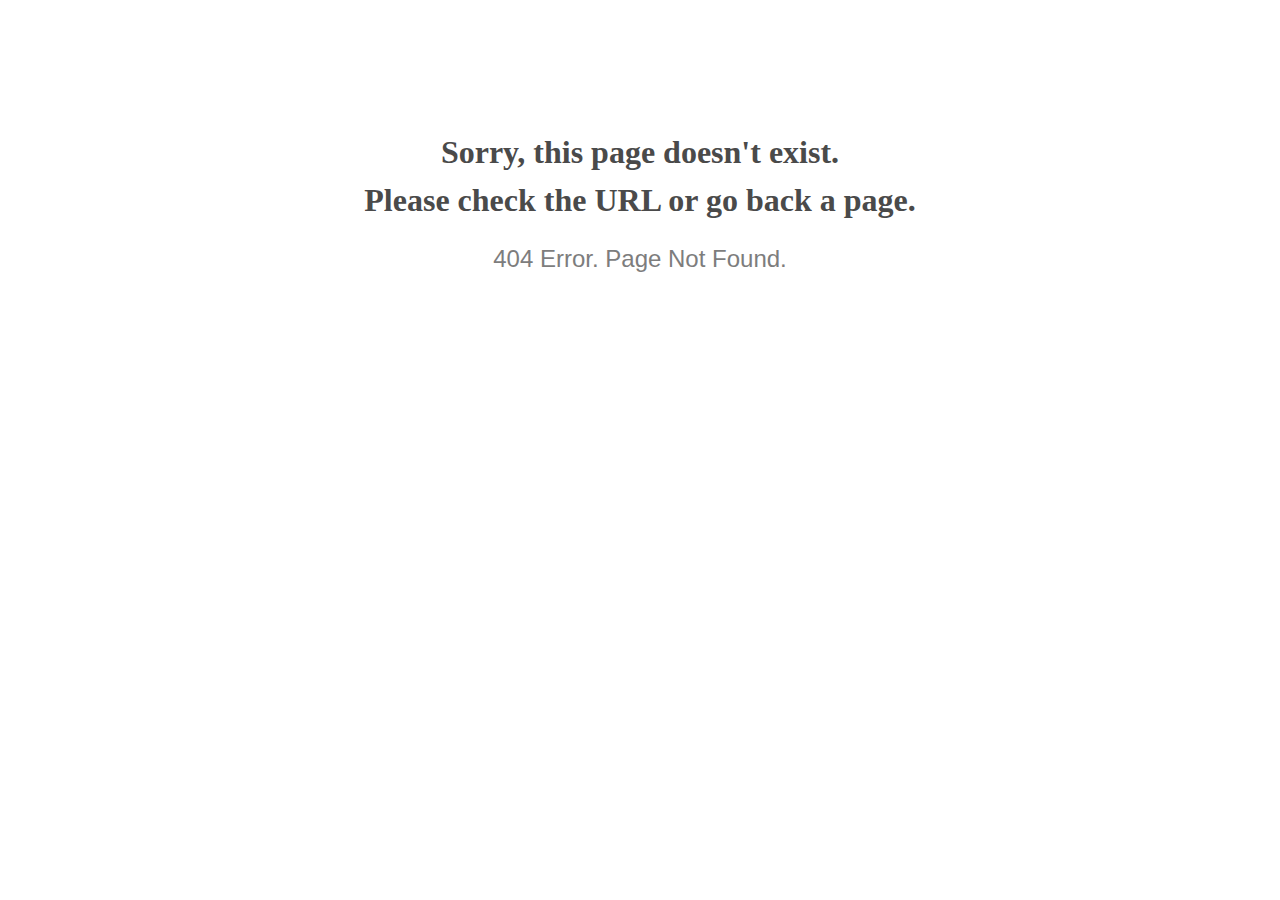
<file: assets/css/owl.video.play.html>
<!doctype html>
<html lang="en">
<head>
  <meta charset="utf-8">
  <meta http-equiv="x-ua-compatible" content="ie=edge">
  <title>404 Error</title>
  <meta name="viewport" content="width=device-width, initial-scale=1">
  <meta name="robots" content="noindex, nofollow">
  <style>
    @media screen and (max-width:500px) {
      body { font-size: .6em; } 
    }
  </style>
</head>

<body style="text-align: center;">

  <h1 style="font-family: Georgia, serif; color: #4a4a4a; margin-top: 4em; line-height: 1.5;">
    Sorry, this page doesn't exist.<br>Please check the URL or go back a page.
  </h1>
  
  <h2 style="  font-family: Verdana, sans-serif; color: #7d7d7d; font-weight: 300;">
    404 Error. Page Not Found.
  </h2>
  
</body>

</html>
</file>
<file: assets/css/style.css>
/*----------------------------------------------------------------------------------------------------------------------
Project:	    LifeCoach
Version:        1.0.0

Default Color   #f4b200;

Body copy:		'Poppins', sans-serif; 14px;
Headers:		'Nunito', sans-serif;

----------------------------------------------------------------------------------------------------------------------*/

/*----------------------------------------------------------------------------------------------------------------------
[Table of contents]

A. Basic Styling
  -- Styling

B. Helpers
  -- Animations
  -- Borders
  -- Colors
  -- Column Count
  -- Transitions
  -- Background
  -- Headings
  -- Height
  -- Margin
  -- No Gutter
  -- Opacity
  -- Overflow
  -- Padding
  -- Position
  -- Shadow
  -- Shape Mask
  -- Typography
  -- Title
  -- Transitions
  -- Utilities
  -- Width
  -- Z-Index

C. Components
  -- Block
  -- Blockquote
  -- Box
  -- Buttons
  -- Card
  -- Circle
  -- Forms
  -- Inputs
  -- Item
  -- List
  -- Map
  -- Hero
  -- Navbar
  -- Page
  -- Partners
  -- Plugins
  -- Price Box
  -- Progress
  -- Promo Numbers
  -- Select
  -- Slider
  -- Tabs

D. Plugins Styles
  -- Magnific Popup
  -- Owl Carousel

E. Template Specific Elements
  -- Price Box
  -- Other
  -- Story


----------------------------------------------------------------------------------------------------------------------*/

/***********************************************************************************************************************
A. Basic Styling
***********************************************************************************************************************/

/*-------------------------------------------
  -- Styling - Colors, Font Size, Font Family
-------------------------------------------*/

body {
    color: #191919;
    font-family: 'Poppins', sans-serif;
    font-weight: 400;
    font-size: .9375rem;
    margin: 0;
    padding: 0;
}

html {
    font-size: 80%;
}

h1, h2, h3, h4, h5 {
    font-family: 'Nunito', sans-serif;
    font-weight: 600;
}

h1, .ts-h1 {
    font-size: 2.5rem;
}

h2, .ts-h2 {
    font-size: 1.5rem;
}

h3, .ts-h3 {
    font-size: 1.25rem;
    margin-bottom: 1.5625rem;
}

h4, .ts-h4 {
    margin-bottom: 1.875rem;
}

h5, .ts-h5 {
    font-size: 1rem;
    font-weight: 600;
}

h6, .ts-h6 {
    font-size: .9375rem;
}

/* NEW */

/***********************************************************************************************************************
B. Helpers
***********************************************************************************************************************/

/*-------------------------------------------
  -- Animations
-------------------------------------------*/

[data-animate] {
    opacity: 0;
    animation-fill-mode: forwards;
    animation-duration: .6s;
    animation-timing-function: ease;
}

/* Fade In Up */

@keyframes ts-fadeInUp {
    from {
        opacity: 0;
        transform: translate3d(0, 1.25rem, 0);
    }

    to {
        opacity: 1;
        transform: translate3d(0, 0, 0);
    }
}

.ts-fadeInUp {
    animation-name: ts-fadeInUp;
}

/* Fade In Down */

@keyframes ts-fadeInDown {
    from {
        opacity: 0;
        transform: translate3d(0, -1.25rem, 0);
    }

    to {
        opacity: 1;
        transform: translate3d(0, 0, 0);
    }
}

.ts-fadeInDown {
    animation-name: ts-fadeInDown;
}

/* Fade In Left */

@keyframes ts-fadeInLeft {
    from {
        opacity: 0;
        transform: translate3d(-1.25rem, 0, 0);
    }

    to {
        opacity: 1;
        transform: translate3d(0, 0, 0);
    }
}

.ts-fadeInLeft {
    animation-name: ts-fadeInLeft;
}

/* Fade In Right */

@keyframes ts-fadeInRight {
    from {
        opacity: 0;
        transform: translate3d(1.25rem, 0, 0);
    }

    to {
        opacity: 1;
        transform: translate3d(0, 0, 0);
    }
}

.ts-fadeInRight {
    animation-name: ts-fadeInRight;
}

/* Zoom In */

@keyframes ts-zoomIn {
    from {
        opacity: 0;
        transform: scale(.5);
    }

    to {
        opacity: 1;
        transform: scale(1);
    }
}

.ts-zoomIn {
    animation-name: ts-zoomIn;
}

/* Zoom Out In */

@keyframes ts-zoomOutIn {
    from {
        opacity: 0;
        transform: scale(1.1);
    }

    to {
        opacity: 1;
        transform: scale(1);
    }
}

.ts-zoomOutIn {
    animation-name: ts-zoomOutIn;
}

/* Zoom In Short */

@keyframes ts-zoomInShort {
    from {
        opacity: 0;
        transform: scale(.9);
    }

    to {
        opacity: 1;
        transform: scale(1);
    }
}

.ts-zoomInShort {
    animation-name: ts-zoomInShort;
}

/*-------------------------------------------
  -- Borders
-------------------------------------------*/

.ts-border-radius__sm {
    border-radius: .125rem;
    overflow: hidden;
}

.ts-border-radius__md {
    border-radius: .25rem;
    overflow: hidden;
}

.ts-border-radius__lg {
    border-radius: .5rem;
    overflow: hidden;
}

.ts-border-radius__xl {
    border-radius: .75rem;
    overflow: hidden;
}

.ts-border-radius__pill {
    border-radius: 6.25rem !important;
    overflow: hidden;
}

.ts-border-radius__round-shape {
    border-radius: 187.5rem;
    overflow: hidden;
}

.ts-border-none {
    border: none;
}

.ts-border-bottom {
    border-bottom: .0625rem solid rgba(0, 0, 0, .1);
}

.ts-font-color__white {
    color: #fff;
}

.ts-font-color__black {
    color: #000;
}

.ts-font-color__primary {
    color: #f4b200;
}

/*-------------------------------------------
  -- Background
-------------------------------------------*/

[data-bg-image] {
    background-size: cover;
    background-position: 50%;
}

.ts-background {
    bottom: 0;
    left: 0;
    height: 100%;
    overflow: hidden;
    position: absolute;
    width: 100%;
    z-index: -2;
}

.ts-background .ts-background {
    height: 100%;
    width: 100%;
}

.ts-background-repeat {
    background-repeat: repeat;
    background-size: inherit;
}

.ts-background-repeat .ts-background-image {
    background-repeat: repeat;
    background-size: inherit;
}

.ts-background-image, .ts-img-into-bg {
    background-repeat: no-repeat;
    background-size: cover;
    background-position: 50%;
    height: 100%;
    overflow: hidden;
    width: 100%;
}

.ts-background-image img, .ts-img-into-bg img {
    display: none;
}

.ts-background-original-size {
    background-size: inherit;
}

.ts-background-size-cover {
    background-size: cover;
}

.ts-background-size-contain {
    background-size: contain;
}

.ts-background-repeat-x {
    background-repeat: repeat-x;
}

.ts-background-repeat-y {
    background-repeat: repeat-y;
}

.ts-background-repeat-repeat {
    background-repeat: repeat;
    background-size: inherit;
}

.ts-background-position-top {
    background-position: top;
}

.ts-background-position-center {
    background-position: center;
}

.ts-background-position-bottom {
    background-position: bottom;
}

.ts-background-position-left {
    background-position-x: left !important;
}

.ts-background-position-right {
    background-position-x: right !important;
}

.ts-background-particles {
    height: 120%;
    left: 0;
    margin-left: -10%;
    margin-top: -10%;
    overflow: hidden;
    position: absolute;
    top: 0;
    width: 120%;
    z-index: 1;
}

.ts-background-is-dark {
    color: #fff;
}

.ts-background-is-dark .form-control {
    box-shadow: 0 0 0 .125rem rgba(255, 255, 255, .2);
}

.ts-background-is-dark .form-control:focus {
    box-shadow: 0 0 0 .125rem rgba(255, 255, 255, .4);
}

.ts-background-is-dark .ts-btn-border-muted {
    border-color: rgba(255, 255, 255, .1);
}

.ts-video-bg {
    height: 100%;
}

.ts-video-bg .fluid-width-video-wrapper {
    height: 100%;
}

/*-------------------------------------------
  -- Height
-------------------------------------------*/

.ts-height__50px {
    height: 3.125rem;
}

.ts-height__100px {
    height: 6.25rem;
}

.ts-height__150px {
    height: 9.375rem;
}

.ts-height__200px {
    height: 12.5rem;
}

.ts-height__250px {
    height: 15.625rem;
}

.ts-height__300px {
    height: 18.75rem;
}

.ts-height__350px {
    height: 21.875rem;
}

.ts-height__400px {
    height: 25rem;
}

.ts-height__450px {
    height: 28.125rem;
}

.ts-height__500px {
    height: 31.25rem;
}

.ts-height__600px {
    height: 37.5rem;
}

.ts-height__700px {
    height: 43.75rem;
}

.ts-height__800px {
    height: 50rem;
}

.ts-height__900px {
    height: 56.25rem;
}

.ts-height__1000px {
    height: 62.5rem;
}

/*-------------------------------------------
  -- Margin
-------------------------------------------*/

.ts-mt__0 {
    margin-top: 0 !important;
}

.ts-mr__0 {
    margin-right: 0 !important;
}

.ts-mb__0 {
    margin-bottom: 0 !important;
}

.ts-ml__0 {
    margin-left: 0 !important;
}

/*-------------------------------------------
  -- No Gutters - Removes padding from col*
-------------------------------------------*/

.no-gutters {
    margin-right: 0;
    margin-left: 0;
}

.no-gutters > .col, .no-gutters > [class*="col-"] {
    padding-right: 0;
    padding-left: 0;
}

/*-------------------------------------------
  -- Opacity
-------------------------------------------*/

.ts-opacity__5 {
    opacity: .05;
}

.ts-opacity__10 {
    opacity: .1;
}

.ts-opacity__20 {
    opacity: .2;
}

.ts-opacity__30 {
    opacity: .3;
}

.ts-opacity__40 {
    opacity: .4;
}

.ts-opacity__50 {
    opacity: .5;
}

.ts-opacity__60 {
    opacity: .6;
}

.ts-opacity__70 {
    opacity: .7;
}

.ts-opacity__80 {
    opacity: .8;
}

.ts-opacity__90 {
    opacity: .9;
}

/*-------------------------------------------
  -- Overflow
-------------------------------------------*/

.ts-overflow__hidden {
    overflow: hidden;
}

.ts-overflow__visible {
    overflow: visible;
}

/*-------------------------------------------
  -- Padding
-------------------------------------------*/

.ts-pt__0 {
    padding-top: 0 !important;
}

.ts-pr__0 {
    padding-right: 0 !important;
}

.ts-pb__0 {
    padding-bottom: 0 !important;
}

.ts-pl__0 {
    padding-left: 0 !important;
}

/*-------------------------------------------
  -- Position
-------------------------------------------*/

/* Top */

.ts-top__0 {
    top: 0%;
}

.ts-top__50 {
    top: 50%;
}

.ts-top__100 {
    top: 100%;
}

/* Right */

.ts-right__0 {
    right: 0%;
}

.ts-right__50 {
    right: 50%;
}

.ts-right__100 {
    right: 100%;
}

.ts-right__inherit {
    right: inherit;
}

/* Bottom */

.ts-bottom__0 {
    bottom: 0%;
}

.ts-bottom__50 {
    bottom: 50%;
}

.ts-bottom__100 {
    bottom: 100%;
}

/* Left */

.ts-left__0 {
    left: 0%;
}

.ts-left__50 {
    left: 50%;
}

.ts-left__100 {
    left: 100%;
}

.ts-left__inherit {
    left: inherit;
}

.ts-push-left__100 {
    transform: translateX(100%);
}

.ts-push-down__50 {
    transform: translateY(50%);
}

/*-------------------------------------------
  -- Shadow
-------------------------------------------*/

.ts-shadow__sm {
    box-shadow: 0 .125rem .3125rem rgba(0, 0, 0, .1);
}

.ts-shadow__md {
    box-shadow: .125rem .1875rem .9375rem rgba(0, 0, 0, .15);
}

.ts-shadow__lg {
    box-shadow: .375rem .3125rem 1.5625rem rgba(0, 0, 0, .2);
}

.ts-shadow__none {
    box-shadow: none !important;
}

/*-------------------------------------------
  -- Typography
-------------------------------------------*/

a {
    color: #f4b200;
    transition: .3s ease;
}

a:hover {
    color: rgb(194, 142, 0);
    text-decoration: none;
}

p {
    line-height: 1.6875rem;
    margin-bottom: 1.875rem;
    color: rgba(0, 0, 0, .5);
}

.ts-font-weight__normal {
    font-weight: normal;
}

.ts-font-weight__light {
    font-weight: lighter;
}

.ts-font-weight__bold {
    font-weight: bold;
}

.ts-text-small {
    font-size: .8125rem !important;
}

.ts-xs-text-center {
}

/*-------------------------------------------
  -- Title
-------------------------------------------*/

.ts-title {
}

.ts-title h5 {
    font-weight: normal;
    opacity: .5;
}

/*-------------------------------------------
  -- Utilities
-------------------------------------------*/

.ts-element {
    position: relative;
}

/* Social Icons */

.ts-social-icons {
    font-size: 120%;
}

.ts-social-icons a {
    padding: .125rem .25rem;
    color: #9e9e9e;
}

/* Overlay */

.ts-has-overlay {
    position: relative;
}

.ts-has-overlay:after {
    background-color: #000;
    content: "";
    height: 100%;
    left: 0;
    opacity: .5;
    position: absolute;
    top: 0;
    width: 100%;
    z-index: -1;
}

/* Flip x */

.ts-flip-x {
    transform: scaleY(-1);
}

/* Flip Y */

.ts-flip-y {
    transform: scaleX(-1);
}

.ts-video-bg {
    height: 100%;
}

.ts-video-bg .fluid-width-video-wrapper {
    height: 100%;
}

.ts-video-bg iframe {
    border: 0;
    height: 100%;
    width: 100%;
}

/*-------------------------------------------
  -- Width
-------------------------------------------*/

.ts-width__10px {
    width: .625rem;
}

.ts-width__20px {
    width: 1.25rem;
}

.ts-width__30px {
    width: 1.875rem;
}

.ts-width__40px {
    width: 2.5rem;
}

.ts-width__50px {
    width: 3.125rem;
}

.ts-width__100px {
    width: 6.25rem;
}

.ts-width__200px {
    width: 12.5rem;
}

.ts-width__300px {
    width: 18.75rem;
}

.ts-width__400px {
    width: 25rem;
}

.ts-width__500px {
    width: 31.25rem;
}

.ts-width__inherit {
    width: inherit !important;
}

.ts-width__auto {
    width: auto !important;
}

/*-------------------------------------------
  -- Z-index
-------------------------------------------*/

.ts-z-index__-1 {
    z-index: -1 !important;
}

.ts-z-index__0 {
    z-index: 0 !important;
}

.ts-z-index__1 {
    z-index: 1 !important;
}

.ts-z-index__2 {
    z-index: 2 !important;
}

.ts-z-index__1000 {
    z-index: 1000 !important;
}

/***********************************************************************************************************************
C. Components
***********************************************************************************************************************/

/*-------------------------------------------
  -- Block
-------------------------------------------*/

.ts-block {
    padding-bottom: 5rem;
    padding-top: 5rem;
    position: relative;
    /*
  &:after {
    background-image: url("data:image/svg+xml,%3csvg xmlns='http://www.w3.org/2000/svg'  width='103.987' height='105.599'%3E%3cpath fill='var(--color-primary-svg)' d='M101.017 45.961c-10.338 22.34-33.156 61.239-62.326 59.586-31.984-1.803-44.52-48.772-36.182-73.996 15.682-47.439 120.287-40.376 98.508 14.41-10.998 23.766 1.923-4.836 0 0z'/%3E%3c/svg%3E");
  }
  */
}

.ts-block-inside {
    padding: 1.25rem;
    position: relative;
}

section {
    position: relative;
}

/*-------------------------------------------
  -- Blockquote
-------------------------------------------*/

blockquote {
    font-size: 1.125rem;
    position: relative;
    padding-bottom: 2rem;
}

blockquote [class*="ts-circle"] {
    box-shadow: .375rem .3125rem 1.5625rem rgba(0, 0, 0, .2);
    position: relative;
    z-index: 2;
    margin-top: 1rem;
}

blockquote p {
    background-color: #f1f1f1;
    border-radius: .25rem;
    margin-top: -2.5rem;
    padding: 2.5rem;
    position: relative;
    z-index: 1;
}

blockquote p:after {
    border-color: #f1f1f1 transparent transparent transparent;
    border-style: solid;
    border-width: .8125rem .8125rem 0 .8125rem;
    content: "";
    width: 0;
    height: 0;
    position: absolute;
    left: 0;
    right: 0;
    margin: auto;
    bottom: -0.8125rem;
}

blockquote h4 {
    margin-bottom: .3125rem;
}

blockquote h6 {
    opacity: .5;
}

.blockquote-footer {
    color: inherit;
}

.blockquote-footer:before {
    display: none;
}

.ts-carousel-blockquote .owl-item figure, .ts-carousel-blockquote .owl-item p,
.ts-carousel-blockquote .owl-item .blockquote-footer {
    opacity: 0;
    transition: .6s ease;
    transform: translateY(.625rem);
}

.ts-carousel-blockquote .owl-item.active figure,
.ts-carousel-blockquote .owl-item.active p,
.ts-carousel-blockquote .owl-item.active .blockquote-footer {
    opacity: 1;
    transform: translateY(0);
}

.ts-carousel-blockquote .owl-item.active p {
    transition-delay: .1s;
}

.ts-carousel-blockquote .owl-item.active .blockquote-footer {
    transition-delay: .2s;
}

/*-------------------------------------------
  -- Box
-------------------------------------------*/

.ts-box {
    background-color: #fff;
    border-radius: .25rem;
    margin-bottom: 1.875rem;
    box-shadow: .125rem .1875rem .9375rem rgba(0, 0, 0, .15);
    padding: 1.5625rem;
}

/*-------------------------------------------
  -- Buttons
-------------------------------------------*/

.btn {
    border-radius: 6.25rem;
    border-width: .125rem;
    box-shadow: .125rem .1875rem .9375rem rgba(0, 0, 0, .15);
    font-weight: 600;
    font-size: .9375rem;
    padding: .5rem 1.25rem;
    position: relative;
    outline: none !important;
}

.btn:hover .fa-arrow-right {
    transform: translateX(.5rem);
}

.btn .fa-arrow-right {
    transition: .6s cubic-bezier(.85, -0.37, .17, 1.45);
    transform: translateX(0) rotate(.02deg);
}

.btn span {
    transition: .3s ease;
}

.btn .status {
    bottom: 0;
    height: 1.375rem;
    left: 0;
    margin: auto;
    position: absolute;
    top: 0;
    right: 0;
    width: 1.5rem;
}

.btn .status .spinner {
    left: .3125rem;
    transition: .3s ease;
    top: .1875rem;
    position: absolute;
    opacity: 0;
}

.btn .status .status-icon {
    border-radius: 50%;
    left: 0;
    opacity: 0;
    font-size: .625rem;
    padding: .25rem .4375rem;
    position: relative;
    transition: .3s ease;
    z-index: 1;
    transform: scale(0);
}

.btn .status .status-icon.valid {
    background-color: var(--green);
}

.btn .status .status-icon.invalid {
    background-color: var(--red);
}

.btn.processing span {
    opacity: .2;
}

.btn.processing .spinner {
    opacity: 1;
}

.btn.done .ts-spinner {
    opacity: 0;
}

.btn.done .status-icon {
    transform: scale(1);
    opacity: 1;
}

.btn-primary:hover, .btn-primary:focus, .btn-primary:active {
    /*background-color: darken( var(--color-primary), 20% );
    border-color: darken( var(--color-primary), 20% );*/
    background-color: #f4b200;
    border-color: #f4b200;
    box-shadow: .125rem .1875rem .9375rem rgba(0, 0, 0, .3);
}

.btn-primary {
    background-color: #f4b200;
    border-color: #f4b200;
    color: #fff;
}

.btn-primary.disabled, .btn-primary:disabled {
    background-color: rgb(194, 142, 0);
    border-color: rgb(194, 142, 0);
}

.btn-primary:not(:disabled):not(.disabled):active:focus,
.btn-primary:not(:disabled):not(.disabled).active:focus,
.show > .btn-primary.dropdown-toggle:focus {
    background-color: rgb(194, 142, 0);
    border-color: rgb(173, 127, 0);
    box-shadow: 0 .1875rem .9375rem rgba(0, 0, 0, .2);
}

.btn-primary:not(:disabled):not(.disabled):active,
.btn-primary:not(:disabled):not(.disabled).active,
.show > .btn-primary.dropdown-toggle {
    background-color: rgb(194, 142, 0);
    border-color: rgb(194, 142, 0);
    box-shadow: 0 .1875rem .9375rem rgba(0, 0, 0, .2);
}

.btn-dark {
    background-color: #191919;
    border-color: #191919;
}

.btn-outline-primary {
    border-color: #f4b200;
    color: #f4b200;
}

.btn-outline-primary:hover {
    background-color: #f4b200;
    border-color: #f4b200;
}

.btn-outline-primary:not(:disabled):not(.disabled):active:focus {
    background-color: #f4b200;
    border-color: #f4b200;
    box-shadow: 0 0 0 .2rem rgba(244, 178, 0, .5);
}

.btn-lg {
    padding: .75rem 1.5rem;
    font-size: 1.125rem;
}

.btn-sm {
    font-size: .8125rem;
    padding: .375rem 1rem;
}

.btn-xs {
    font-size: .75rem;
    font-weight: 600;
    padding: .125rem .6875rem;
    text-transform: uppercase;
}

[class*="btn-outline-"] {
    box-shadow: none;
}

.ts-btn-border-muted {
    border-color: rgba(25, 25, 25, .1);
}

/*-------------------------------------------
  -- Card
-------------------------------------------*/

.card {
    backface-visibility: hidden;
    border: none;
    box-shadow: .125rem .1875rem .9375rem rgba(0, 0, 0, .15);
    margin-bottom: 1.875rem;
    overflow: hidden;
}

.card-columns .card {
    margin-bottom: 1.25rem;
}

.card-body, .card-footer, .card-header {
    padding: 1.5625rem;
}

.ts-cards-same-height > div[class*='col-'] {
    display: flex;
}

.ts-cards-same-height > div[class*='col-'] .card {
    width: 100%;
}

.ts-card__flat {
    border-radius: 0;
    box-shadow: none;
}

.ts-card__flat .card-footer {
    background-color: transparent;
    border: none;
}

.ts-card__image {
}

/*-------------------------------------------
  -- Circle
-------------------------------------------*/

.ts-circle__xs {
    border-radius: 50%;
    display: inline-block;
    height: 3rem;
    flex: 0 0 3rem;
    overflow: hidden;
    text-align: center;
    line-height: 3rem;
    width: 3rem;
}

.ts-circle__sm {
    border-radius: 50%;
    display: inline-block;
    height: 4.375rem;
    flex: 0 0 4.375rem;
    overflow: hidden;
    text-align: center;
    line-height: 4.375rem;
    width: 4.375rem;
}

.ts-circle__md {
    border-radius: 50%;
    display: inline-block;
    height: 6.25rem;
    flex: 0 0 6.25rem;
    overflow: hidden;
    text-align: center;
    line-height: 6.25rem;
    width: 6.25rem;
}

.ts-circle__lg {
    border-radius: 50%;
    display: inline-block;
    height: 8.125rem;
    flex: 0 0 8.125rem;
    overflow: hidden;
    text-align: center;
    line-height: 8.125rem;
    width: 8.125rem;
}

.ts-circle__xl {
    border-radius: 50%;
    display: inline-block;
    height: 10rem;
    flex: 0 0 10rem;
    overflow: hidden;
    text-align: center;
    line-height: 10rem;
    width: 10rem;
}

.ts-circle__xxl {
    border-radius: 50%;
    display: inline-block;
    height: 15.625rem;
    flex: 0 0 15.625rem;
    overflow: hidden;
    text-align: center;
    line-height: 15.625rem;
    width: 15.625rem;
}

/*-------------------------------------------
  -- Forms
-------------------------------------------*/

form.ts-labels-inside-input .form-group,
.ts-form.ts-labels-inside-input .form-group {
    position: relative;
}

form.ts-labels-inside-input .form-group label,
.ts-form.ts-labels-inside-input .form-group label {
    line-height: 2.625rem;
    left: .8125rem;
    opacity: .4;
    pointer-events: none;
    position: absolute;
    top: 0;
    transition: .3s ease;
}

form.ts-labels-inside-input .form-group label.focused,
.ts-form.ts-labels-inside-input .form-group label.focused {
    top: -2.1875rem;
    left: 0;
    font-size: .75rem;
    opacity: 1;
}

.form-control {
    border: 0;
    box-shadow: 0 0 0 .125rem rgba(0, 0, 0, .2);
    border-radius: .125rem;
    padding: .5625rem .75rem;
}

.form-control:focus {
    box-shadow: 0 0 0 .125rem rgba(0, 0, 0, .4);
}

.form-group {
    margin-bottom: 1.5625rem;
}

.form-group label {
    font-size: .8125rem;
}

.ts-gallery {
    position: relative;
}

.ts-gallery .ts-gallery__image {
    background-color: #191919;
    color: #fff;
    display: block;
    height: 28rem;
    overflow: hidden;
}

.ts-gallery .ts-gallery__image:hover .ts-img-into-bg {
    opacity: .3;
    transform: scale(1.1);
}

.ts-gallery .ts-gallery__caption {
    padding: 3rem;
    bottom: 0;
    left: 0;
    position: absolute;
    z-index: 2;
}

.ts-gallery .ts-img-into-bg {
    opacity: .6;
    transition: 1s cubic-bezier(.23, .05, .17, 1.02);
    transform: scale(1.03);
}

/*-------------------------------------------
  -- Inputs
-------------------------------------------*/

.ts-input__static {
    pointer-events: none;
    box-shadow: none;
}

.ts-inputs__transparent input, .ts-inputs__transparent textarea {
    background-color: transparent;
    color: #fff;
}

.ts-inputs__transparent input:active, .ts-inputs__transparent input:focus,
.ts-inputs__transparent textarea:active, .ts-inputs__transparent textarea:focus {
    background-color: transparent;
    color: #fff;
}

.ts-item {
    height: 100%;
    padding-bottom: 1.875rem;
}

.ts-item-content {
    display: flex;
    flex-direction: column;
    height: 100%;
}

.ts-item-header {
    margin-bottom: 1.5625rem;
    position: relative;
}

.ts-item-header .icon {
    position: relative;
    display: inline-block;
}

.ts-item-header .icon .step {
    background-color: #f4b200;
    top: 0;
    box-shadow: .125rem .1875rem .9375rem rgba(0, 0, 0, .15);
    border-radius: 50%;
    color: #fff;
    font-weight: 600;
    line-height: 1.875rem;
    right: 0;
    height: 1.875rem;
    position: absolute;
    text-align: center;
    width: 1.875rem;
}

.ts-item-body {
    flex: 1 1 auto;
}

.ts-item-footer {
}

/*-------------------------------------------
  -- List
-------------------------------------------*/

ul {
    line-height: 2.5rem;
    list-style: none;
    padding-left: 0;
}

ul.ts-list-colored-bullets li:before {
    content: "•";
    color: #f4b200;
    vertical-align: middle;
    font-size: 1.75rem;
    padding-right: .75rem;
}

ul.ts-list-divided li {
    border-bottom: .0625rem solid rgba(0, 0, 0, .1);
    padding-bottom: .3125rem;
    padding-top: .3125rem;
}

ul.ts-list-divided li:last-child {
    border-bottom: none;
}

/*-------------------------------------------
  -- Loading Screen
-------------------------------------------*/

body.has-loading-screen:before {
    background-color: #000;
    content: "";
    height: 100%;
    right: 0;
    position: fixed;
    width: 100%;
    top: 0;
    z-index: 9999;
    transition: 1.5s ease;
    opacity: 1;
}

body.has-loading-screen:after {
    content: url("../img/loading.svg");
    height: 2.5rem;
    width: 2.5rem;
    position: fixed;
    margin: auto;
    bottom: 0;
    left: 0;
    right: 0;
    opacity: 1;
    transform: scale(1);
    transition: 1.5s ease;
    top: 0;
    z-index: 10000;
}

body.has-loading-screen.loading-done:before {
    width: 0;
}

body.has-loading-screen.loading-done:after {
    transform: scale(0);
    opacity: 0;
}

/*-------------------------------------------
  -- Map
-------------------------------------------*/

.map {
    min-height: 12.5rem;
}

.map a[href^="http://maps.google.com/maps"] {
    display: none !important;
}

.map a[href^="https://maps.google.com/maps"] {
    display: none !important;
}

.map .gmnoprint a, .map .gmnoprint span, .map .gm-style-cc {
    display: none;
}

/*-------------------------------------------
  -- Hero
-------------------------------------------*/

#ts-hero {
    display: flex;
    position: relative;
    overflow: hidden;
}

#ts-hero .ts-background-image {
    background-position: top center;
}

/*-------------------------------------------
  -- Navbar
-------------------------------------------*/

.navbar {
    font-size: .875rem;
    font-weight: 500;
    padding-bottom: 2rem;
    padding-top: 2rem;
    transition: .3s ease;
}

.navbar.in {
    padding-bottom: 1rem;
    padding-top: 1rem;
}

.navbar.in .ts-background {
    opacity: 1 !important;
}

.navbar .ts-background {
    transition: 1s ease;
}

[class*="navbar-expand"] .navbar-nav .nav-link {
    padding-top: .5rem;
    padding-bottom: .5rem;
    border-bottom: .0625rem solid rgba(0, 0, 0, .1);
}

/*XL*/

/*LG*/

/*MD*/

/*SM*/

/*-------------------------------------------
  -- Page
-------------------------------------------*/

.ts-page-wrapper {
    overflow: hidden;
}

/*-------------------------------------------
  -- Partners
-------------------------------------------*/

.ts-partners a {
    display: block;
    padding: .625rem .3125rem;
}

/*-------------------------------------------
  -- Plugins
-------------------------------------------*/

.tv-site-widget {
    border: none !important;
}

iframe div {
    border: none;
}

/*-------------------------------------------
  -- Progress
-------------------------------------------*/

.progress {
    background-color: transparent;
    border: .125rem solid #f4b200;
    border-radius: 0;
    height: .625rem;
}

.progress .progress-bar {
    background-color: #f4b200;
}

/*-------------------------------------------
  -- Promo Numbers
-------------------------------------------*/

.ts-promo-numbers h2 {
    font-weight: normal;
}

.ts-promo-numbers h3 {
    font-weight: normal;
}

.ts-promo-number {
    margin-top: 1rem;
    margin-bottom: 1rem;
    position: relative;
}

.ts-promo-number .ts-promo-number-divider:after {
    content: "";
    bottom: 0;
    border: .125rem solid #f4b200;
    border-radius: 50%;
    height: .625rem;
    margin: auto;
    position: absolute;
    right: -0.3125rem;
    top: 0;
    width: .625rem;
}

/*-------------------------------------------
  -- Select
-------------------------------------------*/

select.form-control {
    box-shadow: .125rem .1875rem .9375rem rgba(0, 0, 0, .15);
    border-radius: .25rem;
    cursor: pointer;
    height: 2.8125rem !important;
    margin-top: -0.125rem;
    padding: .5rem;
    -webkit-appearance: none;
       -moz-appearance: none;
    text-indent: .0625rem;
    text-overflow: '';
}

select.form-control:focus, select.form-control:hover {
    box-shadow: .375rem .3125rem 1.5625rem rgba(0, 0, 0, .2);
}

select::-ms-expand {
    display: none;
}

.select-wrapper {
    position: relative;
}

.select-wrapper:before {
    position: absolute;
    display: inline-block;
    font-weight: 900;
    text-rendering: auto;
    top: 0;
    margin: auto;
    bottom: 0;
    right: .9375rem;
    height: 1.875rem;
    -webkit-font-smoothing: antialiased;
    font-family: "Font Awesome\ 5 Free";
    content: "\f0dd";
}

/*-------------------------------------------
  -- Slider
-------------------------------------------*/

.ts-slider {
    height: 100% !important;
}

.ts-slider div {
    height: 100% !important;
}

/*-------------------------------------------
  -- Tabs
-------------------------------------------*/

.nav-tabs {
    border-bottom: none;
}

.nav-tabs h4 {
    font-weight: normal;
    margin-bottom: 0;
}

.nav-tabs .nav-link {
    background-color: transparent;
    border: none;
    border-bottom: .1875rem solid transparent;
    margin-left: .9375rem;
    margin-right: .9375rem;
    padding-right: 0;
    padding-left: 0;
    color: inherit;
    opacity: .5;
}

.nav-tabs .nav-link.active {
    color: #191919;
    background-color: transparent;
    border-bottom: .1875rem solid #f4b200;
    opacity: 1;
}

/***********************************************************************************************************************
D. Plugins Styles
***********************************************************************************************************************/

/*-------------------------------------------
  -- Magnific Popup
-------------------------------------------*/

/* overlay at start */

.mfp-fade.mfp-bg {
    opacity: 0;
    background-color: #000;
    -webkit-transition: all .15s ease-out;
       -moz-transition: all .15s ease-out;
            transition: all .15s ease-out;
}

/* overlay animate in */

.mfp-fade.mfp-bg.mfp-ready {
    opacity: .8;
}

/* overlay animate out */

.mfp-fade.mfp-bg.mfp-removing {
    opacity: 0;
}

/* content at start */

.mfp-fade.mfp-wrap .mfp-content {
    opacity: 0;
    -webkit-transition: all .15s ease-out;
       -moz-transition: all .15s ease-out;
            transition: all .15s ease-out;
}

/* content animate it */

.mfp-fade.mfp-wrap.mfp-ready .mfp-content {
    opacity: 1;
}

/* content animate out */

.mfp-fade.mfp-wrap.mfp-removing .mfp-content {
    opacity: 0;
}

/*-------------------------------------------
  -- Owl Carousel
-------------------------------------------*/

.owl-carousel .owl-stage, .owl-carousel .owl-stage-outer,
.owl-carousel .owl-item {
    height: 100%;
}

.owl-carousel .owl-dots {
    text-align: center;
}

.owl-carousel .owl-dots .owl-dot {
    display: inline-block;
    padding: .3125rem;
}

.owl-carousel .owl-dots .owl-dot:hover span,
.owl-carousel .owl-dots .owl-dot.active span {
    opacity: .7;
}

.owl-carousel .owl-dots .owl-dot span {
    background-color: #191919;
    border-radius: 50%;
    display: inline-block;
    height: .625rem;
    opacity: .2;
    transition: .3s ease;
    width: .625rem;
}

.owl-carousel .owl-nav {
    position: absolute;
    top: -1.25rem;
    bottom: 0;
    height: 0;
    margin: auto;
    width: 100%;
}

.owl-carousel .owl-nav .owl-prev, .owl-carousel .owl-nav .owl-next {
    background-color: rgba(25, 25, 25, .6);
    border-radius: 50%;
    box-shadow: 0 .125rem .3125rem rgba(0, 0, 0, .1);
    color: #fff;
    display: inline-block;
    height: 2.5rem;
    position: absolute;
    text-align: center;
    transition: .3s ease;
    width: 2.5rem;
}

.owl-carousel .owl-nav .owl-prev:after, .owl-carousel .owl-nav .owl-next:after {
    font-family: "Font Awesome\ 5 Free";
    font-weight: 900;
    font-size: 1.375rem;
    line-height: 2.5rem;
    -webkit-font-smoothing: antialiased;
}

.owl-carousel .owl-nav .owl-prev:hover, .owl-carousel .owl-nav .owl-next:hover {
    background-color: rgba(25, 25, 25, .8);
}

.owl-carousel .owl-nav .owl-next {
    right: .3125rem;
}

.owl-carousel .owl-nav .owl-next:after {
    content: "\f105";
    margin-left: .1875rem;
}

.owl-carousel .owl-nav .owl-prev {
    left: .3125rem;
}

.owl-carousel .owl-nav .owl-prev:after {
    content: "\f104";
    margin-right: .0625rem;
}

/***********************************************************************************************************************
E. Template Specific Elements
***********************************************************************************************************************/

/*-------------------------------------------
  -- Centered Slider
-------------------------------------------*/

.ts-carousel-centered .slide {
    margin-bottom: 1rem;
    margin-top: 1rem;
    padding: 1rem;
}

.ts-carousel-centered .owl-item {
    perspective: 1000;
}

.ts-carousel-centered .owl-item .slide {
    opacity: .5;
    transition: .3s ease;
    transform: scale(.95);
}

.ts-carousel-centered .owl-item.active.center .slide {
    opacity: 1;
    transform: scale(1);
}

.ts-carousel-centered .owl-nav .owl-prev,
.ts-carousel-centered .owl-nav .owl-next {
    height: 3.75rem;
    width: 3.75rem;
}

.ts-carousel-centered .owl-nav .owl-prev:after,
.ts-carousel-centered .owl-nav .owl-next:after {
    font-size: 1.375rem;
    line-height: 3.75rem;
}

.ts-carousel-centered .owl-nav .owl-prev:hover,
.ts-carousel-centered .owl-nav .owl-next:hover {
    background-color: rgb(25, 25, 25);
}

.ts-carousel-centered .owl-nav .owl-next {
    right: 1.25rem;
}

.ts-carousel-centered .owl-nav .owl-prev {
    left: 1.25rem;
}

/*-------------------------------------------
  -- Hero Form Floated
-------------------------------------------*/

.floated {
    position: relative;
    width: 100%;
    z-index: 1;
    bottom: -1.875rem;
}

.floated form {
    position: relative;
    padding: 1.875rem 3.75rem;
}

/*-------------------------------------------
  -- Price Box
-------------------------------------------*/

.ts-price-box__promoted {
    box-shadow: .375rem .3125rem 1.5625rem rgba(0, 0, 0, .2);
    margin-top: -1.25rem;
    margin-bottom: .625rem;
    z-index: 2;
}

.ts-price-box__promoted .ts-title {
    transform: scale(1.2);
}

/*-------------------------------------------
  -- Time Line
-------------------------------------------*/

.ts-time-line__horizontal {
    padding-bottom: .625rem;
    padding-top: .625rem;
    position: relative;
    /* timeline line */
}

.ts-time-line__horizontal ul {
    padding-left: 1.875rem;
    list-style: none;
    position: relative;
}

.ts-time-line__horizontal:after {
    background-color: #474747;
    content: "";
    bottom: 6.875rem;
    height: .1875rem;
    left: 0;
    position: absolute;
    width: 100%;
}

.ts-time-line__horizontal .ts-time-line__item {
    flex: 0 0 auto;
    margin-right: 1.875rem;
    position: relative;
    width: 18.75rem;
}

.ts-time-line__horizontal .ts-time-line__item .ts-box {
    position: relative;
    /* dot */
}

.ts-time-line__horizontal .ts-time-line__item .ts-box:before {
    background-color: #474747;
    bottom: -4.375rem;
    border-radius: 100%;
    content: "";
    left: 1.6875rem;
    height: .75rem;
    position: absolute;
    width: .75rem;
}

.ts-time-line__horizontal .ts-time-line__item .ts-box {
    /*triangle*/
}

.ts-time-line__horizontal .ts-time-line__item .ts-box:after {
    border-color: #fff transparent transparent transparent;
    border-style: solid;
    border-width: .5rem .5rem 0 .5rem;
    bottom: -0.4375rem;
    content: "";
    left: 1.5625rem;
    height: 0;
    position: absolute;
    width: 0;
}

.ts-time-line__horizontal .ts-time-line__item.ts-time-line__milestone {
    width: 4.375rem;
}

.ts-time-line__horizontal .ts-time-line__item.ts-time-line__milestone .ts-box {
    background-color: #f4b200;
    color: #fff;
}

.ts-time-line__horizontal .ts-time-line__item.ts-time-line__milestone .ts-box:after {
    border-color: #f4b200 transparent transparent transparent;
}

.ts-time-line__horizontal .ts-time-line__item.ts-time-line__milestone h5 {
    writing-mode: vertical-lr;
    margin: 0;
}

.ts-time-line__horizontal .ts-time-line__item figure {
    margin-left: 1.875rem;
    margin-top: 4.6875rem;
}

.ts-time-line__horizontal .ts-time-line__item figure small {
    text-transform: uppercase;
    opacity: .4;
}

.ts-time-line__horizontal .ts-time-line__item figure small,
.ts-time-line__horizontal .ts-time-line__item figure h6 {
    font-weight: 600;
}

.ts-time-line__horizontal .owl-stage-outer {
    padding: 1rem 1rem 0 1rem;
}

.ts-time-line__horizontal .owl-stage {
    align-items: flex-end;
    display: flex;
}

.ts-time-line__horizontal .ts-sly-frame.ts-loaded > ul {
    align-items: flex-end;
    display: flex;
}

/*-------------------------------------------
  -- SVG Shapes
-------------------------------------------*/

.ts-svg {
    background-repeat: no-repeat;
    background-position: center;
    background-size: contain;
    top: 0;
    z-index: -1;
    height: 100%;
    position: absolute;
    width: 100%;
    left: 0;
    margin: auto;
}

.ts-story:hover {
    color: #fff;
}

.ts-story:hover p {
    color: #fff;
}

.ts-story:hover .ts-background {
    background-color: #000 !important;
}

.ts-story:hover .ts-background-image {
    opacity: .4 !important;
}

.ts-story {
    margin-bottom: 2rem;
    padding: 14rem 2rem 2rem 2rem;
    position: relative;
}

.ts-story .ts-background, .ts-story .ts-background-image {
    transition: .3s ease;
}

.ts-story figure {
    background-color: #fff;
    color: rgba(25, 25, 25, .2);
    font-weight: 500;
    position: absolute;
    top: -0.375rem;
    left: 3rem;
    padding: 1rem;
    transform: rotate(-90deg);
    transform-origin: bottom;
}

/*-------------------------------------------
  -- Other
-------------------------------------------*/

/* Footer push up */

#ts-footer .ts-box {
    margin-top: -3.125rem;
}

.ts-tabs-presentation .tab-pane img {
    opacity: 0;
    transition: .3s ease;
    transform: translateY(1.25rem);
}

.ts-tabs-presentation .tab-pane.show.active img {
    opacity: 1;
    transform: translateY(0);
}

/* Hero navigation arrows */

#ts-hero .owl-prev, #ts-hero .owl-next {
    background-color: transparent;
    border: .125rem solid rgba(255, 255, 255, .8);
}

#ts-hero .owl-prev:after, #ts-hero .owl-next:after {
    line-height: 2.25rem;
}

/* Hero slider height */

.ts-hero-slider {
    height: 100% !important;
}

.ts-hero-slider div {
    height: 100% !important;
}

@media (min-width: 36rem) and (max-width: 47.9375rem) {
    html {
        font-size: 85%;
    }

    h1, .ts-h1 {
        font-size: 2.5rem;
    }

    h2, .ts-h2 {
        font-size: 1.625rem;
    }

    h3, .ts-h3 {
        font-size: 1.25rem;
    }

    .ts-column-count-sm-1 {
        column-count: 1;
    }

    .ts-column-count-sm-2 {
        column-count: 2;
    }

    .ts-column-count-sm-3 {
        column-count: 3;
    }

    .ts-column-count-sm-4 {
        column-count: 4;
    }

    .ts-promo-numbers h2 {
        font-size: 2.375rem;
    }
}

@media (min-width: 48rem) and (max-width: 61.9375rem) {
    html {
        font-size: 90%;
    }

    h1, .ts-h1 {
        font-size: 3rem;
    }

    h2, .ts-h2 {
        font-size: 1.875rem;
    }

    h3, .ts-h3 {
        font-size: 1.375rem;
    }

    .ts-column-count-md-1 {
        column-count: 1;
    }

    .ts-column-count-md-2 {
        column-count: 2;
    }

    .ts-column-count-md-3 {
        column-count: 3;
    }

    .ts-column-count-md-4 {
        column-count: 4;
    }

    .ts-promo-numbers h2 {
        font-size: 2.5rem;
    }
}

@media (min-width: 62rem) and (max-width: 74.9375rem) {
    html {
        font-size: 95%;
    }

    h1, .ts-h1 {
        font-size: 3.125rem;
    }

    h2, .ts-h2 {
        font-size: 2rem;
    }

    h3, .ts-h3 {
        font-size: 1.375rem;
    }

    .ts-column-count-lg-1 {
        column-count: 1;
    }

    .ts-column-count-lg-2 {
        column-count: 2;
    }

    .ts-column-count-lg-3 {
        column-count: 3;
    }

    .ts-column-count-lg-4 {
        column-count: 4;
    }

    .ts-block {
        padding-bottom: 6.25rem;
        padding-top: 6.25rem;
    }

    .ts-card__image {
        height: 12.5rem;
    }

    .ts-promo-numbers h2 {
        font-size: 2.75rem;
    }
}

@media (min-width: 75rem) {
    html {
        font-size: 100%;
    }

    h1, .ts-h1 {
        font-size: 3.5rem;
    }

    h2, .ts-h2 {
        font-size: 2.25rem;
    }

    h3, .ts-h3 {
        font-size: 1.625rem;
    }

    .ts-column-count-xl-1 {
        column-count: 1;
    }

    .ts-column-count-xl-2 {
        column-count: 2;
    }

    .ts-column-count-xl-3 {
        column-count: 3;
    }

    .ts-column-count-xl-4 {
        column-count: 4;
    }

    .ts-block {
        padding-bottom: 8.125rem;
        padding-top: 8.125rem;
    }

    .ts-card__image {
        height: 15.625rem;
    }

    .navbar.navbar-expand-xl .navbar-nav {
        align-items: center;
    }

    .navbar.navbar-expand-xl .navbar-nav .nav-link {
        padding-top: .3125rem;
        padding-bottom: .3125rem;
        border-bottom: none;
    }

    .navbar.navbar-expand-xl .ts-background {
        opacity: 0;
    }

    .ts-promo-numbers h2 {
        font-size: 3rem;
    }

    .ts-carousel-centered .owl-nav .owl-next {
        right: 5rem;
    }

    .ts-carousel-centered .owl-nav .owl-prev {
        left: 5rem;
    }

    .floated form {
        padding: 2.5rem 5rem;
    }
}

@media (max-width: 35.9375rem) {
    h1, .ts-h1 {
        margin-bottom: 1.25rem;
    }

    [class*="ts-column-count-"] {
        column-count: 1;
    }

    .ts-xs-text-center {
        text-align: center !important;
    }

    .ts-title {
        margin-bottom: 1.875rem;
    }

    .ts-promo-numbers h2 {
        font-size: 2.25rem;
    }
}

@media (min-width: 36rem) and (max-width: 61.9375rem) {
    h1, .ts-h1 {
        margin-bottom: 1.875rem;
    }

    .ts-title {
        margin-bottom: 3.125rem;
    }

    .ts-block-inside {
        padding: 2.5rem;
    }
}

@media (min-width: 62rem) {
    h1, .ts-h1 {
        margin-bottom: 2.5rem;
    }

    .ts-title {
        margin-bottom: 5rem;
    }

    .ts-block-inside {
        padding: 3.75rem;
    }

    .navbar.navbar-expand-lg .navbar-nav {
        align-items: center;
    }

    .navbar.navbar-expand-lg .navbar-nav .nav-link {
        padding-top: .3125rem;
        padding-bottom: .3125rem;
        border-bottom: none;
    }

    .navbar.navbar-expand-lg .ts-background {
        opacity: 0;
    }

    .floated {
        position: absolute;
    }
}

@media (max-width: 47.9375rem) {
    h4, .ts-h4 {
        font-size: 1.125rem;
    }
}

@media (min-width: 48rem) {
    h4, .ts-h4 {
        font-size: 1.25rem;
    }

    .navbar.navbar-expand-md .navbar-nav {
        align-items: center;
    }

    .navbar.navbar-expand-md .navbar-nav .nav-link {
        padding-top: .3125rem;
        padding-bottom: .3125rem;
        border-bottom: none;
    }

    .navbar.navbar-expand-md .ts-background {
        opacity: 0;
    }
}

@media (max-width: 61.9375rem) {
    .ts-card__image {
        height: 15.625rem;
    }
}

@media (min-width: 36rem) {
    .navbar.navbar-expand-sm .navbar-nav {
        align-items: center;
    }

    .navbar.navbar-expand-sm .navbar-nav .nav-link {
        padding-top: .3125rem;
        padding-bottom: .3125rem;
        border-bottom: none;
    }

    .navbar.navbar-expand-sm .ts-background {
        opacity: 0;
    }

    .ts-carousel-centered .owl-nav .owl-next {
        right: 2.5rem;
    }

    .ts-carousel-centered .owl-nav .owl-prev {
        left: 2.5rem;
    }
}
</file>
